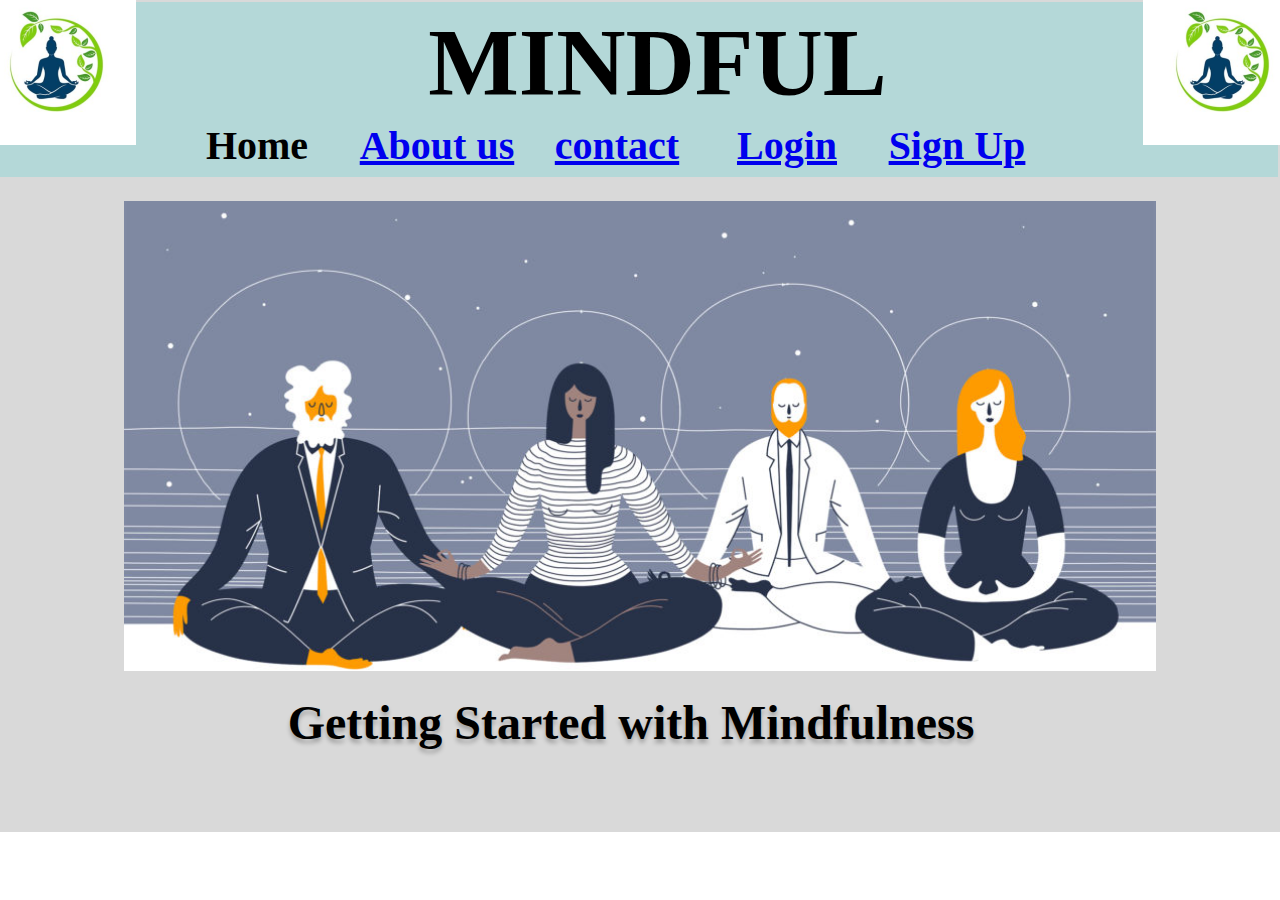
<file: assignment 2/index.html>
<!DOCTYPE html>
<html lang="en">
<head>
    <meta charset="UTF-8">
    <meta name="viewport" content="width=device-width, initial-scale=1.0">
    <link rel="stylesheet" href="css/index.css">
    <link rel="stylesheet" href="css/global.css">
    <title>Home</title>
</head>

<body>
    <div class="front-page">
        <div class="front-page-wrapper">
            <div class="front-page1">
                <div class="front-page-child"></div>
                <img class="meditation-icon1" alt="" src="images/9.png">
                <b class="getting-started-with-container1">
                    <p class="getting-started-with">Getting Started with Mindfulness</p>
                </b>
            </div>
        </div>
        <div class="rectangle-parent20">
            <div class="group-child46"></div>
            <div class="group-child47"></div>
            <img class="logo-icon22" alt="" src="images/logo.png">
            <img class="logo-icon23" alt="" src="images/logo.png">
            <b class="mindful11">MINDFUL</b>
            <b class="home11"><a href="index.html"></a>Home</b>
            <b class="login12" id="loginText"><a href="login.html">Login</a></b>
            <b class="sing-up11" id="signUpText"><a href="signup.html">Sign Up</a> </b>
            <b class="about-us11"><a href="choice.html">About us</a></b>
            <b class="contact11"><a href="contact.html">contact</a></b>
        </div> 
    </div>
</body>
</html>
</file>
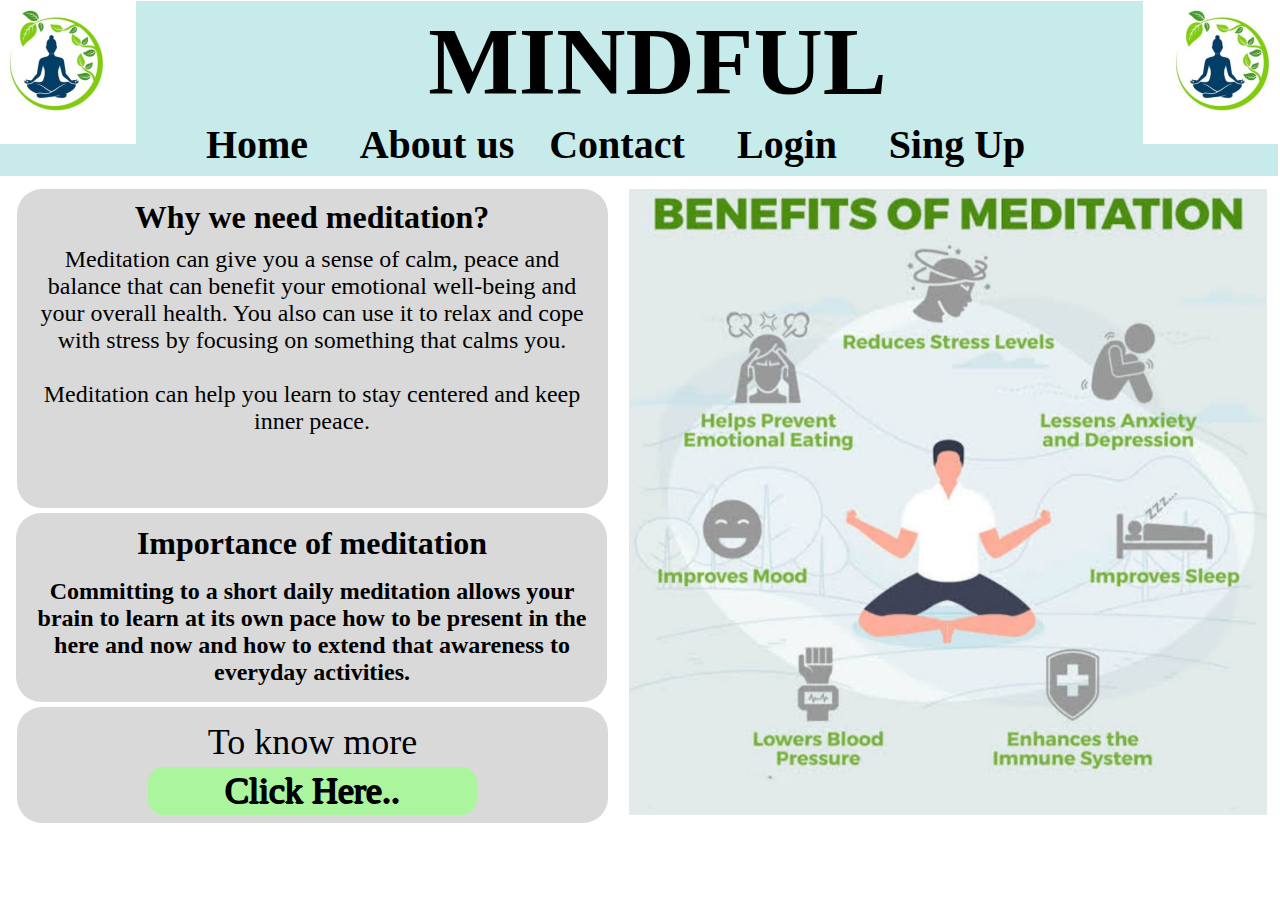
<file: assignment 2/aboutus.html>
<!DOCTYPE html>
<html lang="en">

<head>
    <meta charset="UTF-8">
    <meta name="viewport" content="width=device-width, initial-scale=1.0">
    <link rel="stylesheet" href="css/global.css">
    <link rel="stylesheet" href="css/aboutus.css">
    <title>About Us</title>
</head>

<body>
    <div class="macbook-air-5">
        <img class="b36de95-79e9-49f9-9b5f-adfb7ee-icon" alt=""
            src="images/1.png" />

        <div class="rectangle-parent2">
            <div class="group-child10"></div>
            <div class="group-child11"></div>
            <img class="f-389306425-zasieurl3pnvnc3gpo-icon8" alt=""
                src="images/logo.png" />

            <img class="f-389306425-zasieurl3pnvnc3gpo-icon9" alt=""
                src="images/logo.png" />

            <b class="mindful4">MINDFUL</b>
            <b class="home4" id="homeText">Home </b>
            <b class="login5">Login</b>
            <b class="sing-up4">Sing Up </b>
            <b class="about-us4">About us</b>
            <b class="contact4">Contact</b>
        </div>
        <div class="rectangle-parent3">
            <div class="group-child12"></div>
            <div class="group-child13"></div>
            <div class="group-child14"></div>
            <b class="why-we-need">Why we need meditation?</b>
            <div class="meditation-can-give-container">
                <p class="meditation-can-give">
                    Meditation can give you a sense of calm, peace and balance that can
                    benefit your emotional well-being and your overall health. You also
                    can use it to relax and cope with stress by focusing on something
                    that calms you.
                </p>
                <p class="meditation-can-give">&nbsp;</p>
                <p class="meditation-can-give">
                    Meditation can help you learn to stay centered and keep inner peace.
                </p>
            </div>
            <b class="importance-of-meditation">Importance of meditation</b>
            <div class="committing-to-a">
                Committing to a short daily meditation allows your brain to learn at
                its own pace how to be present in the here and now and how to extend
                that awareness to everyday activities.
            </div>
            <div class="to-know-more">To know more</div>
            <div class="rectangle-parent4">
                <div class="group-child15"></div>
                <div class="click-here">Click Here..</div>
            </div>
        </div>
    </div>
</body>

</html>
</file>
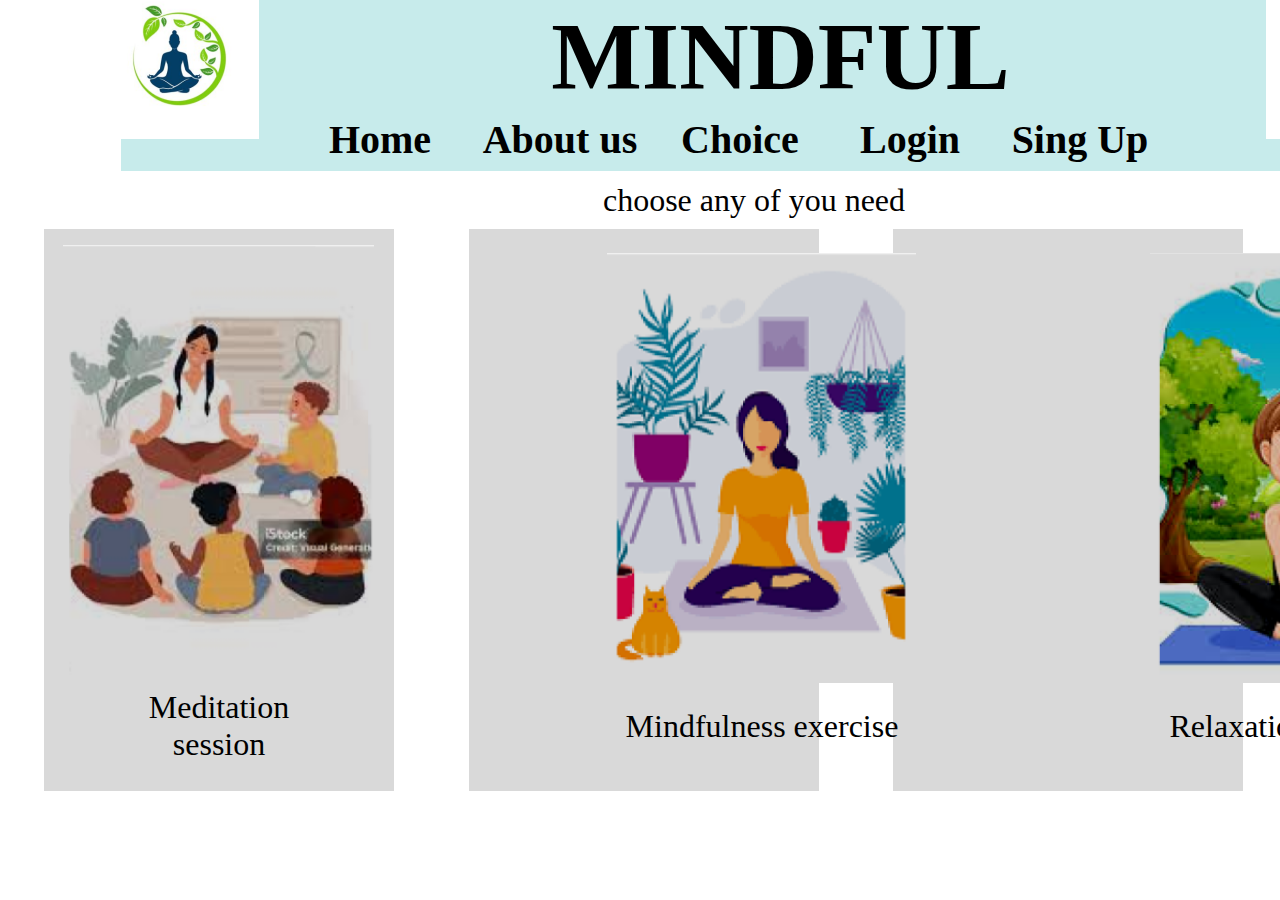
<file: assignment 2/choice.html>
<!DOCTYPE html>
<html lang="en">

<head>
    <meta charset="UTF-8">
    <meta name="viewport" content="width=device-width, initial-scale=1.0">
    <link rel="stylesheet" href="css/global.css">
    <link rel="stylesheet" href="css/choice.css">
    <title>choice</title>
</head>

<body>
    <div class="choice-page-3">
        <div class="choice-page-3-child" id="rectangle1"></div>
        <div class="choice-page-3-item" data-scroll-to="rectangle" id="rectangle"></div>
        <div class="choice-page-3-inner" id="rectangle2"></div>
        <div class="meditation-session">
            <span class="meditation-session-txt-container">
                <p class="meditation">Meditation</p>
                <p class="meditation">session</p>
            </span>
        </div>
        <div class="relaxation-technique">Relaxation technique</div>
        <div class="mindfulness-exercise">Mindfulness exercise</div>
        <div class="choose-any-of">choose any of you need</div>

        <a href="medition.html">
            <img class="images-2-icon" alt="" src="images/12.png" />
        </a>
        
        <a href="mindfulness.html">
        <img class="images-1-icon" alt="" src="images/13.png" />
        </a>

        <a href="stress.html">
        <img class="download-1-icon" alt="" src="images/14.png" id="download1Image" />
        </a>

        <div class="rectangle-container">
            <div class="group-child4"></div>
            <div class="group-child5"></div>
            <img class="c-logo-icon2" alt=""
                src="images/logo.png" />

            <img class="c-logo-icon3" alt=""
                src="images/logo.png" />

            <b class="mindful1">MINDFUL</b>
            <b class="home1">Home </b>
            <b class="login2">Login</b>
            <b class="sing-up1">Sing Up </b>
            <b class="about-us1">About us</b>
            <b class="choice1">Choice</b>
        </div>
    </div>
</body>

</html>
</file>
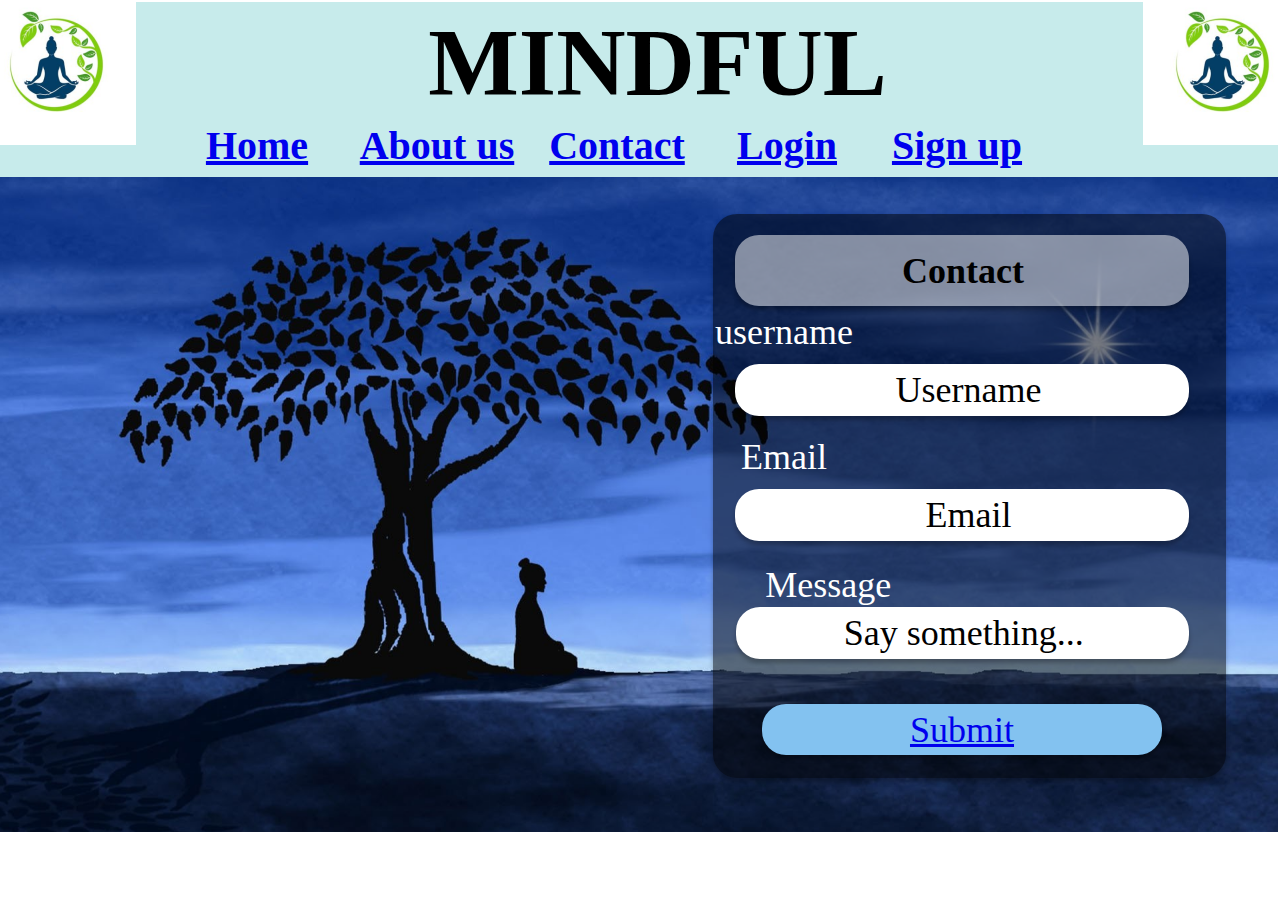
<file: assignment 2/contact.html>
<!DOCTYPE html>
<html lang="en">

<head>
    <meta charset="UTF-8">
    <meta name="viewport" content="width=device-width, initial-scale=1.0">
    <link rel="stylesheet" href="css/global.css">
    <link rel="stylesheet" href="css/signup.css">
    <title>SingUp</title>
</head>

<body>
    <div class="sup-10">
        <div class="rectangle-parent12">
            <div class="group-child36"></div>
            <div class="group-child37"></div>
            <img class="sup-logo-icon18" alt=""
                src="images/logo.png" />

            <img class="sup-logo-icon19" alt=""
                src="images/logo.png" />

            <b class="mindful9">MINDFUL</b>
            <b class="home9" id="homeText"><a href="index.html">Home</a> </b>
            <b class="login10" id="loginText"><a href="login.html">Login</a></b>
            <b class="sing-up9"><a href="signup.html">Sign up</a></b>
            <b class="about-us9"><a href="choice.html">About us</a> us</b>
            <b class="contact9"><a href="contact.html">Contact</a></b>
        </div>
        <img class="icon1" alt="" src="images/5.png" />

        <div class="rectangle-parent13">
            <div class="group-child38"></div>
            <div class="group-wrapper">
                <div class="rectangle-parent14">
                    <div class="group-child39"></div>
                    <b class="sign-up">Contact</b>
                </div>
            </div>
            <div class="group-container">
                <div class="rectangle-parent15">
                    <div class="group-child40"></div>
                    <div class="email" contenteditable="true">Username</div>
                    <div class="email1">username</div>
                </div>
            </div>
            <div class="group-frame">
                <div class="rectangle-parent15">
                    <div class="group-child40"></div>
                    <div class="email" contenteditable="true">Email</div>
                    <div class="email1">Email</div>
                </div>
            </div>
            <div class="group-wrapper1">
                <div class="rectangle-parent17">
                    <div class="group-child42"></div>
                    <div class="password2" contenteditable="true">Say something...</div>
                    <div class="password3">Message</div>
                </div>
            </div>
            <div class="rectangle-parent18" id="groupContainer4">
                <div class="group-child43"></div>
                <div class="submit1"><a href="index.html">Submit</a></div>
            </div>
        </div>
    </div>
</body>

</html>
</file>
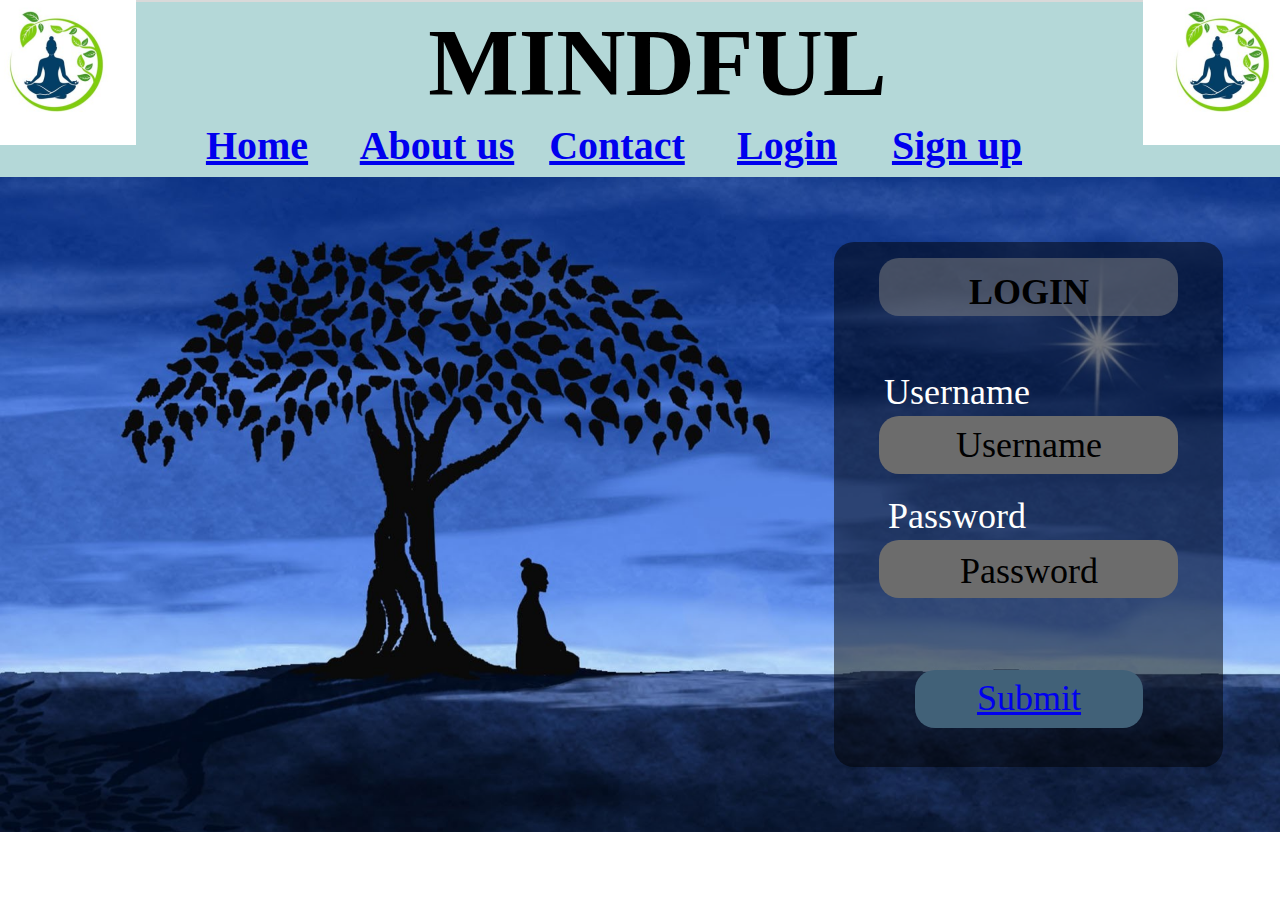
<file: assignment 2/login.html>
<!DOCTYPE html>
<html lang="en">

<head>
    <meta charset="UTF-8">
    <meta name="viewport" content="width=device-width, initial-scale=1.0">
    <link rel="stylesheet" href="css/global.css">
    <link rel="stylesheet" href="css/login.css">
    <title>Login</title>
</head>

<body>
    <div class="login-page-2">
        <div class="rectangle-parent">
            <div class="group-child"></div>
            <div class="group-item"></div>
            <img class="l-logo-icon" alt=""
                src="images/logo.png" />

            <img class="l-logo-icon1" alt=""
                src="images/logo.png" />

            <b class="mindful">MINDFUL</b>
            <b class="home" id="homeText"><a href="index.html">Home</a></b>
            <b class="login"><a href="login.html">Login</a></b>
            <b class="sing-up"><a href="signup.html">Sign up</a></b>
            <b class="about-us"><a href="choice.html">About us</a></b>
            <b class="contact"><a href="contact.html">Contact</a></b>  
        </div>
        <img class="icon" alt="" src="images/5.png" />

        <div class="rectangle-group">
            <div class="group-inner"></div>
            <div class="rectangle-div"></div>
            <div class="group-child1"></div>
            <div class="group-child2" id="rectangle3"></div>
            <div class="group-child3"></div>
            <b class="login1">LOGIN</b>
            <div class="username" contenteditable="true">Username</div>
            <div class="username1">Username</div>
            <div class="password" contenteditable="true">Password</div>
            <div class="password1">Password</div>
            <a href="index.html" class="submit">Submit</a>
        </div>
    </div>

</body>

</html>
</file>
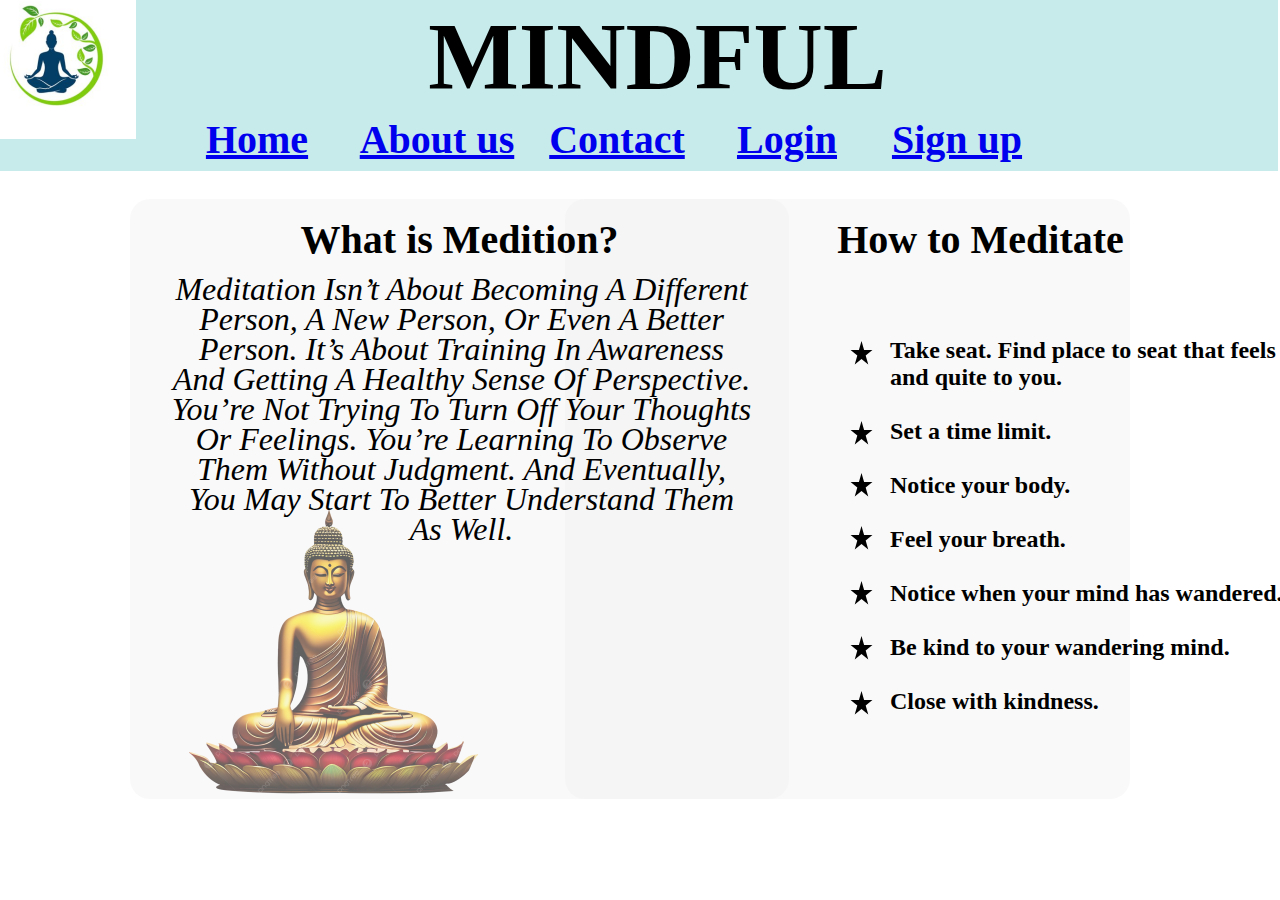
<file: assignment 2/meditation.html>
<!DOCTYPE html>
<html lang="en">

<head>
    <meta charset="UTF-8">
    <meta name="viewport" content="width=device-width, initial-scale=1.0">
    <link rel="stylesheet" href="css/global.css">
    <link rel="stylesheet" href="css/meditation.css">
    <title>Medition</title>
</head>

<body>
    <div class="meditation-4">
        <img class="images-3-icon" alt="" src="images/8.png" />

        <img class="buddha-statue-icon" alt="" src="images/10.png" />

        <div class="rectangle-parent1">
            <div class="group-child8"></div>
            <div class="group-child9"></div>
            <img class="md-logo-icon6" alt="" src="images/logo.png" />

            <img class="md-logo-icon6" alt="" src="images/logo.png" />

            <b class="mindful3">MINDFUL</b>
            <b class="home3" id="homeText"><a href="index.html">Home</a></b>
            <b class="login4"><a href="login.html">Login</a></b>
            <b class="sing-up3"><a href="signup.html">Sign up</a></b>
            <b class="about-us3"><a href="choice.html">About us</a></b>
            <b class="contact3"><a href="contact.html">Contact</a></b>
        </div>
        <div class="md-4-child"></div>
        <div class="md-4-item"></div>
        <b class="what-is-medition">What is Medition?</b>
        <b class="how-to-meditate">How to Meditate</b>
        <i class="md-defination">Meditation isn’t about becoming a different person, a new person, or
            even a better person. It’s about training in awareness and getting a
            healthy sense of perspective. You’re not trying to turn off your
            thoughts or feelings. You’re learning to observe them without judgment.
            And eventually, you may start to better understand them as well.</i>
        <div class="take-seat-find-container">
            <p class="blank-line">&nbsp;</p>
            <p class="md-steps">
                Take seat. Find place to seat that feels calm
            </p>
            <p class="md-steps">and quite to you.</p>
            <p class="blank-line">&nbsp;</p>
            <p class="md-steps">Set a time limit.</p>
            <p class="blank-line">&nbsp;</p>
            <p class="md-steps">Notice your body.</p>
            <p class="blank-line">&nbsp;</p>
            <p class="md-steps">Feel your breath.</p>
            <p class="blank-line">&nbsp;</p>
            <p class="md-steps">Notice when your mind has wandered.</p>
            <p class="blank-line">&nbsp;</p>
            <p class="md-steps">Be kind to your wandering mind.</p>
            <p class="blank-line">&nbsp;</p>
            <p class="md-steps">Close with kindness.</p>
        </div>
        <div>
            <img class="md-4-inner" alt="" src="images/star-1.svg" />

            <img class="star-icon" alt="" src="images/star-1.svg" />

            <img class="md-4-child1" alt="" src="images/star-1.svg" />

            <img class="md-4-child2" alt="" src="images/star-1.svg" />

            <img class="md-4-child3" alt="" src="images/star-1.svg" />

            <img class="md-4-child4" alt="" src="images/star-1.svg" />

            <img class="md-4-child5" alt="" src="images/star-1.svg" />
        </div>
    </div>
</body>

</html>
</file>
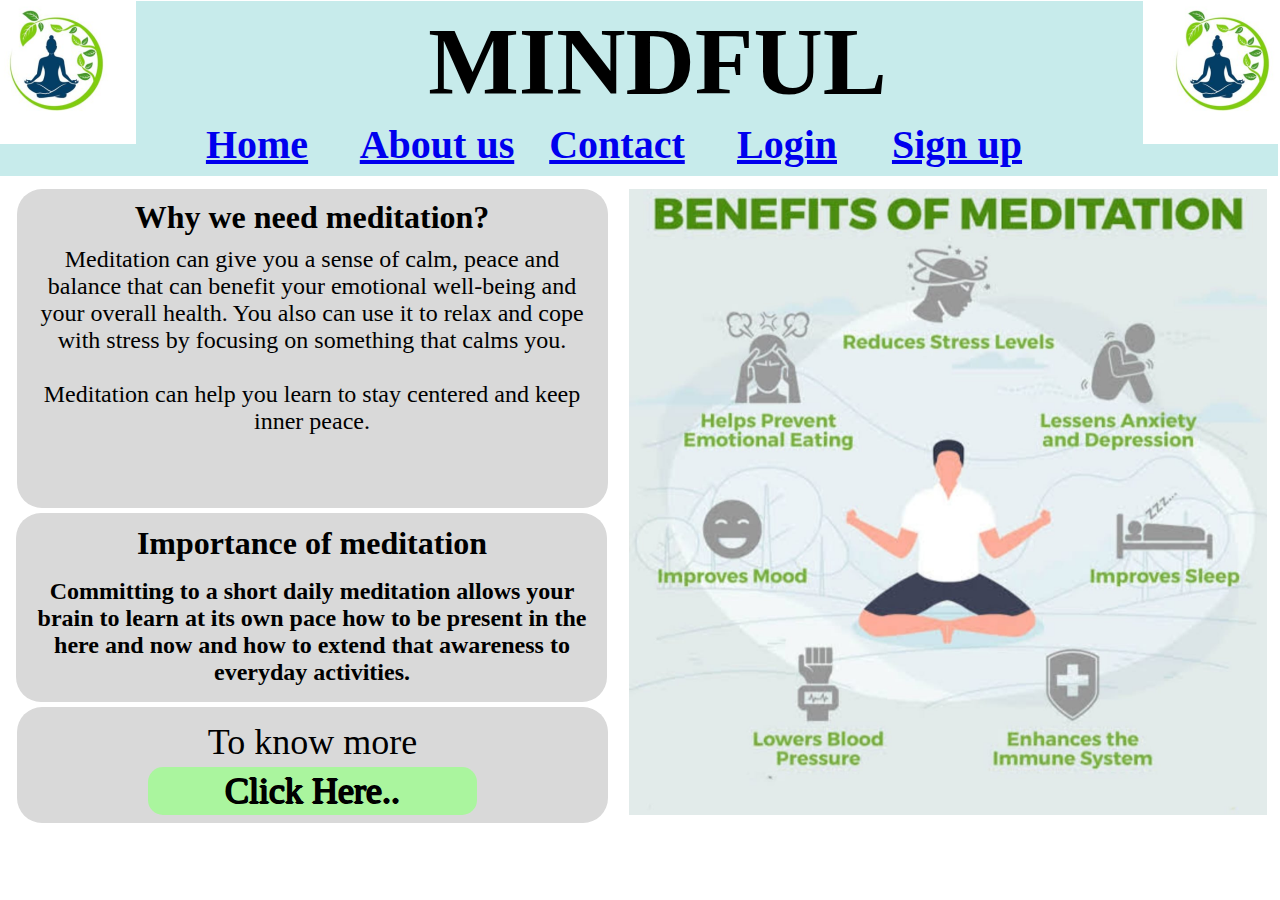
<file: assignment 2/meditation2.html>
<!DOCTYPE html>
<html lang="en">

<head>
    <meta charset="UTF-8">
    <meta name="viewport" content="width=device-width, initial-scale=1.0">
    <link rel="stylesheet" href="css/global.css">
    <link rel="stylesheet" href="css/meditation2.css">
    <title>About Us</title>
</head>

<body>
    <div class="md2-5">
        <img class="md2-benifits" alt=""
            src="images/1.png" />

        <div class="rectangle-parent2">
            <div class="group-child10"></div>
            <div class="group-child11"></div>
            <img class="md2-logo-icon8" alt=""
                src="images/logo.png" />

            <img class="md2-logo-icon9" alt=""
                src="images/logo.png" />

            <b class="mindful4">MINDFUL</b>
            <b class="home4" id="homeText"><a href="index.html">Home</a></b>
            <b class="login5"><a href="login.html">Login</a></b>
            <b class="sing-up4"><a href="signup.html">Sign up</a></b>
            <b class="about-us4"><a href="choice.html">About us</a></b>
            <b class="contact4"><a href="contact.html">Contact</a></b>
        </div>
        <div class="rectangle-parent3">
            <div class="group-child12"></div>
            <div class="group-child13"></div>
            <div class="group-child14"></div>
            <b class="why-we-need">Why we need meditation?</b>
            <div class="meditation-can-give-container">
                <p class="meditation-can-give">
                    Meditation can give you a sense of calm, peace and balance that can
                    benefit your emotional well-being and your overall health. You also
                    can use it to relax and cope with stress by focusing on something
                    that calms you.
                </p>
                <p class="meditation-can-give">&nbsp;</p>
                <p class="meditation-can-give">
                    Meditation can help you learn to stay centered and keep inner peace.
                </p>
            </div>
            <b class="importance-of-meditation">Importance of meditation</b>
            <div class="committing-to-a">
                Committing to a short daily meditation allows your brain to learn at
                its own pace how to be present in the here and now and how to extend
                that awareness to everyday activities.
            </div>
            <div class="to-know-more">To know more</div>
            <div class="rectangle-parent4">
                <div class="group-child15"></div>
                <div class="click-here">Click Here..</div>
            </div>
        </div>
    </div>
</body>

</html>
</file>
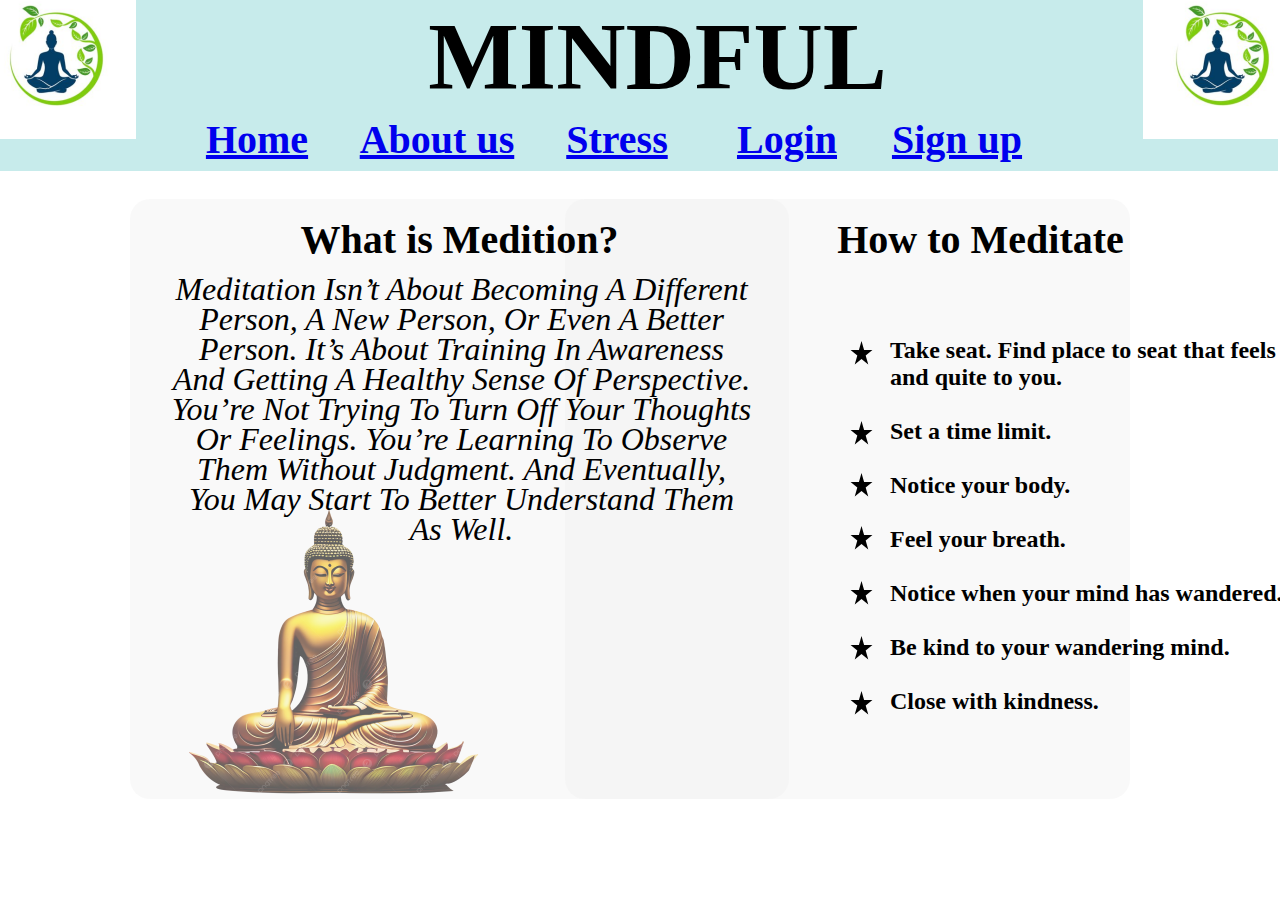
<file: assignment 2/medition.html>
<!DOCTYPE html>
<html lang="en">

<head>
    <meta charset="UTF-8">
    <meta name="viewport" content="width=device-width, initial-scale=1.0">
    <link rel="stylesheet" href="css/global.css">
    <link rel="stylesheet" href="css/medition.css">
    <title>Medition</title>
</head>

<body>
    <div class="macbook-air-4">
        <img class="images-3-icon" alt="" src="images/8.png" />

        <img class="pngtree-golden-buddha-statue-a-icon" alt="" src="images/10.png" />

        <div class="rectangle-parent1">
            <div class="group-child8"></div>
            <div class="group-child9"></div>
            <img class="f-389306425-zasieurl3pnvnc3gpo-icon6" alt="" src="images/logo.png" />

            <img class="f-389306425-zasieurl3pnvnc3gpo-icon7" alt="" src="images/logo.png" />

            <b class="mindful3">MINDFUL</b>
            <b class="home3" id="homeText"><a href="index.html">Home</a></b>
            <b class="login4"><a href="login.html">Login</a></b>
            <b class="sing-up3"><a href="singup.html">Sign up</a></b>
            <b class="about-us3"><a href="aboutus.html">About us</a></b>
            <b class="contact3"><a href="stress.html">Stress</a></b>
        </div>
        <div class="macbook-air-4-child"></div>
        <div class="macbook-air-4-item"></div>
        <b class="what-is-medition">What is Medition?</b>
        <b class="how-to-meditate">How to Meditate</b>
        <i class="meditation-isnt-about">Meditation isn’t about becoming a different person, a new person, or
            even a better person. It’s about training in awareness and getting a
            healthy sense of perspective. You’re not trying to turn off your
            thoughts or feelings. You’re learning to observe them without judgment.
            And eventually, you may start to better understand them as well.</i>
        <div class="take-seat-find-container">
            <p class="blank-line">&nbsp;</p>
            <p class="take-seat-find">
                Take seat. Find place to seat that feels calm
            </p>
            <p class="take-seat-find">and quite to you.</p>
            <p class="blank-line">&nbsp;</p>
            <p class="take-seat-find">Set a time limit.</p>
            <p class="blank-line">&nbsp;</p>
            <p class="take-seat-find">Notice your body.</p>
            <p class="blank-line">&nbsp;</p>
            <p class="take-seat-find">Feel your breath.</p>
            <p class="blank-line">&nbsp;</p>
            <p class="take-seat-find">Notice when your mind has wandered.</p>
            <p class="blank-line">&nbsp;</p>
            <p class="take-seat-find">Be kind to your wandering mind.</p>
            <p class="blank-line">&nbsp;</p>
            <p class="take-seat-find">Close with kindness.</p>
        </div>
        <div>
            <img class="macbook-air-4-inner" alt="" src="images/star-1.svg" />

            <img class="star-icon" alt="" src="images/star-1.svg" />

            <img class="macbook-air-4-child1" alt="" src="images/star-1.svg" />

            <img class="macbook-air-4-child2" alt="" src="images/star-1.svg" />

            <img class="macbook-air-4-child3" alt="" src="images/star-1.svg" />

            <img class="macbook-air-4-child4" alt="" src="images/star-1.svg" />

            <img class="macbook-air-4-child5" alt="" src="images/star-1.svg" />
        </div>
    </div>
</body>

</html>
</file>
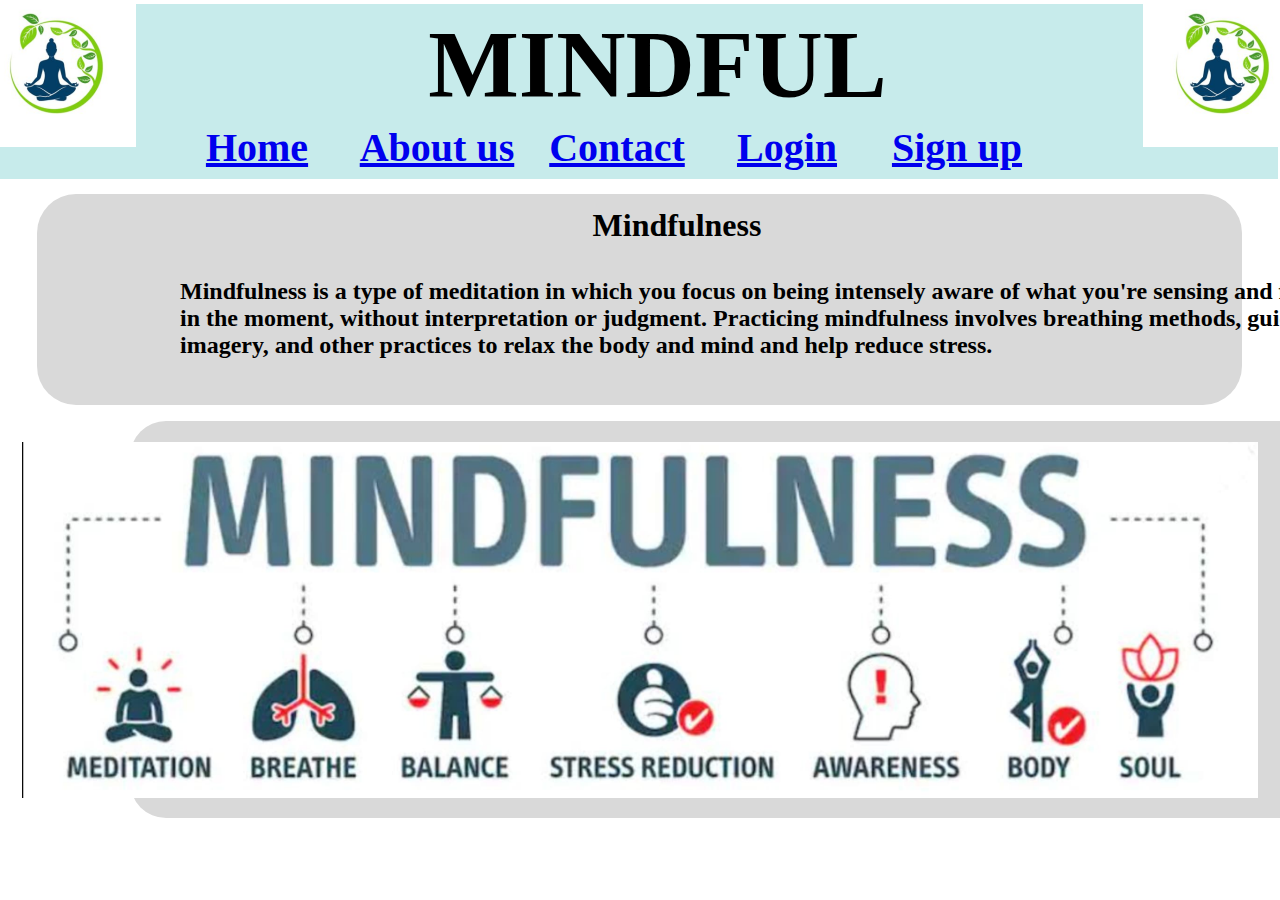
<file: assignment 2/mindfulness.html>
<!DOCTYPE html>
<html lang="en">

<head>
    <meta charset="UTF-8">
    <meta name="viewport" content="width=device-width, initial-scale=1.0">
    <link rel="stylesheet" href="css/global.css">
    <link rel="stylesheet" href="css/mindfulness.css">
    <title>Mindfullness</title>
</head>

<body>
    <div class="mf-6">
        <div class="rectangle-parent5">
            <div class="group-child16"></div>
            <div class="group-child17"></div>
            <img class="mf-logo-icon10" alt=""
                src="images/logo.png" />

            <img class="mf-logo-icon11" alt=""
                src="images/logo.png" />

            <b class="mindful5">MINDFUL</b>
            <b class="home5" id="homeText"><a href="index.html">Home</a></b>
            <b class="login6"><a href="login.html">Login</a></b>
            <b class="sing-up5"><a href="signup.html">Sign up</a></b>
            <b class="about-us5"><a href="choice.html">About us</a></b>
            <b class="contact5"><a href="contact.html">Contact</a></b>
        </div>
        <div class="mf-6-child"></div>
        <img class="mindfulness-icon" alt=""
            src="images/2.png" />

        <div class="mf-6-item"></div>
        <b class="mindfulness">Mindfulness</b>
        <div class="mindfulness-def">
            Mindfulness is a type of meditation in which you focus on being
            intensely aware of what you're sensing and feeling in the moment,
            without interpretation or judgment. Practicing mindfulness involves
            breathing methods, guided imagery, and other practices to relax the body
            and mind and help reduce stress.
        </div>
    </div>
</body>

</html>
</file>
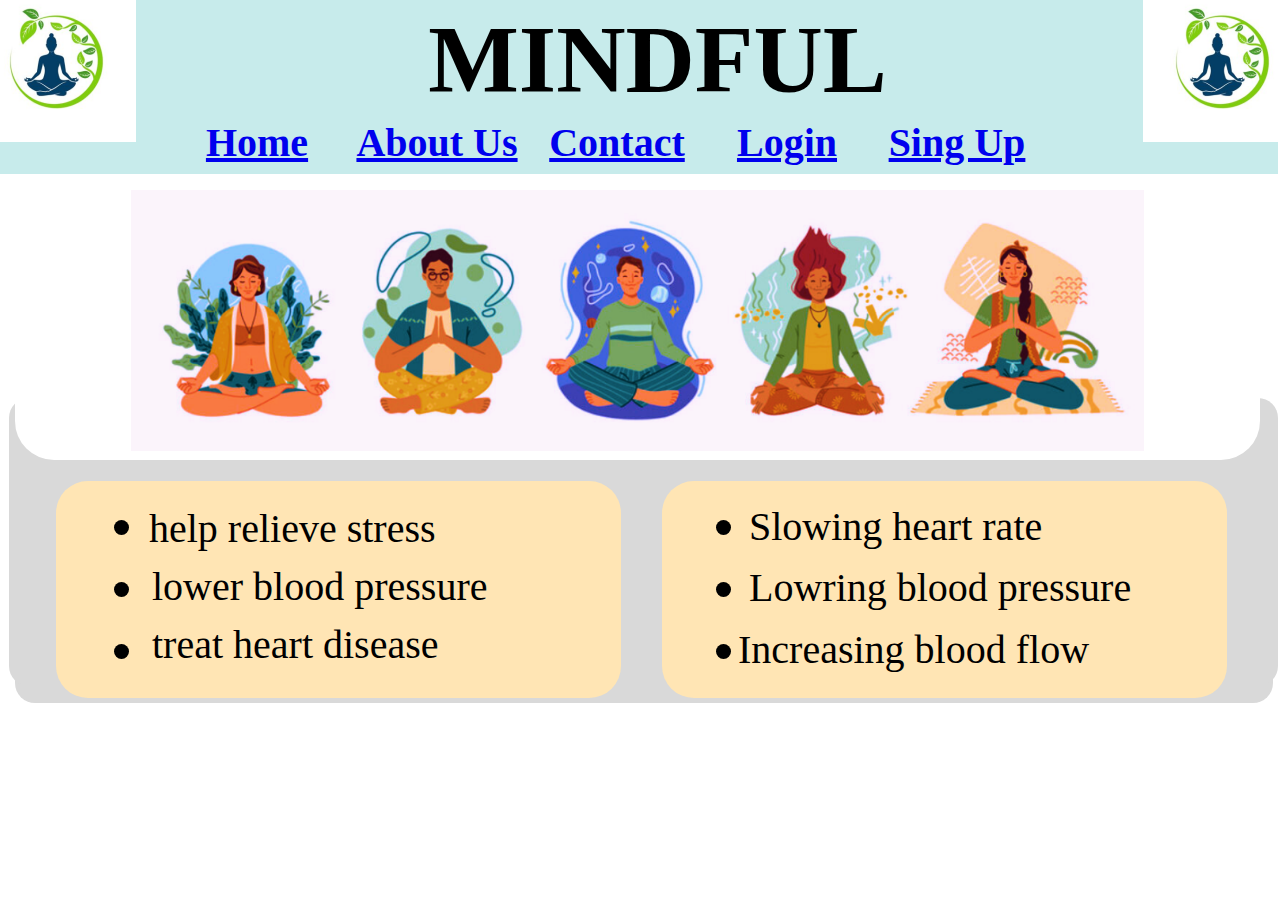
<file: assignment 2/mindfulness2.html>
<!DOCTYPE html>
<html lang="en">

<head>
    <meta charset="UTF-8">
    <meta name="viewport" content="width=device-width, initial-scale=1.0">
    <link rel="stylesheet" href="css/global.css">
    <link rel="stylesheet" href="css/relaxation.css">
    <link rel="stylesheet" href="css/mindfulness2.css">
    <title>Relaxation</title>
</head>

<body>
    <div class="re-9">
        <div class="rectangle-parent8">
            <div class="group-child22"></div>
            <div class="group-child23"></div>
            <img class="re-logo-icon16" alt=""
                src="images/logo.png" />

            <img class="re-logo-icon17" alt=""
                src="images/logo.png" />

            <b class="mindful8">MINDFUL</b>
            <b class="home8" id="homeText"><a href="index.html">Home </a></b>
            <b class="login9"><a href="login.html">Login</a></b>
            <b class="sing-up8"><a href="signup.html">Sing Up </a></b>
            <b class="about-us8"><a href="choice.html">About Us </a></b>
            <b class="contact8"><a href="contact.html">Contact</a></b>
        </div>
        <div class="rectangle-parent9">
            <div class="group-child24"></div>
            <div class="group-child25"></div>
            <b class="benefits1">Benefits </b>
            <div class="group-child26"></div>
            <div class="group-child27"></div>
            <div class="slowing-breathrate">help relieve stress</div>
            <div class="maintain-blood-sugar">treat heart disease</div>
            <div class="improve-digestion">lower blood pressure</div>
            <div class="group-child28"></div>
            <div class="group-child29"></div>
            <div class="group-child30"></div>
            <div class="group-child31"></div>
            <div class="group-child32"></div>
            <div class="group-child33"></div>
            <div class="slowing-heart-rate">Slowing heart rate</div>
            <div class="lowring-blood-pressure">Lowring blood pressure</div>
            <div class="increasing-blood-flow">Increasing blood flow</div>
        </div>
        
        <div class="rectangle-parent11">
            <div class="group-child35"><img src="images/4.png" alt="" ></div>
            
        </div>
    </div>
</body>

</html>
</file>
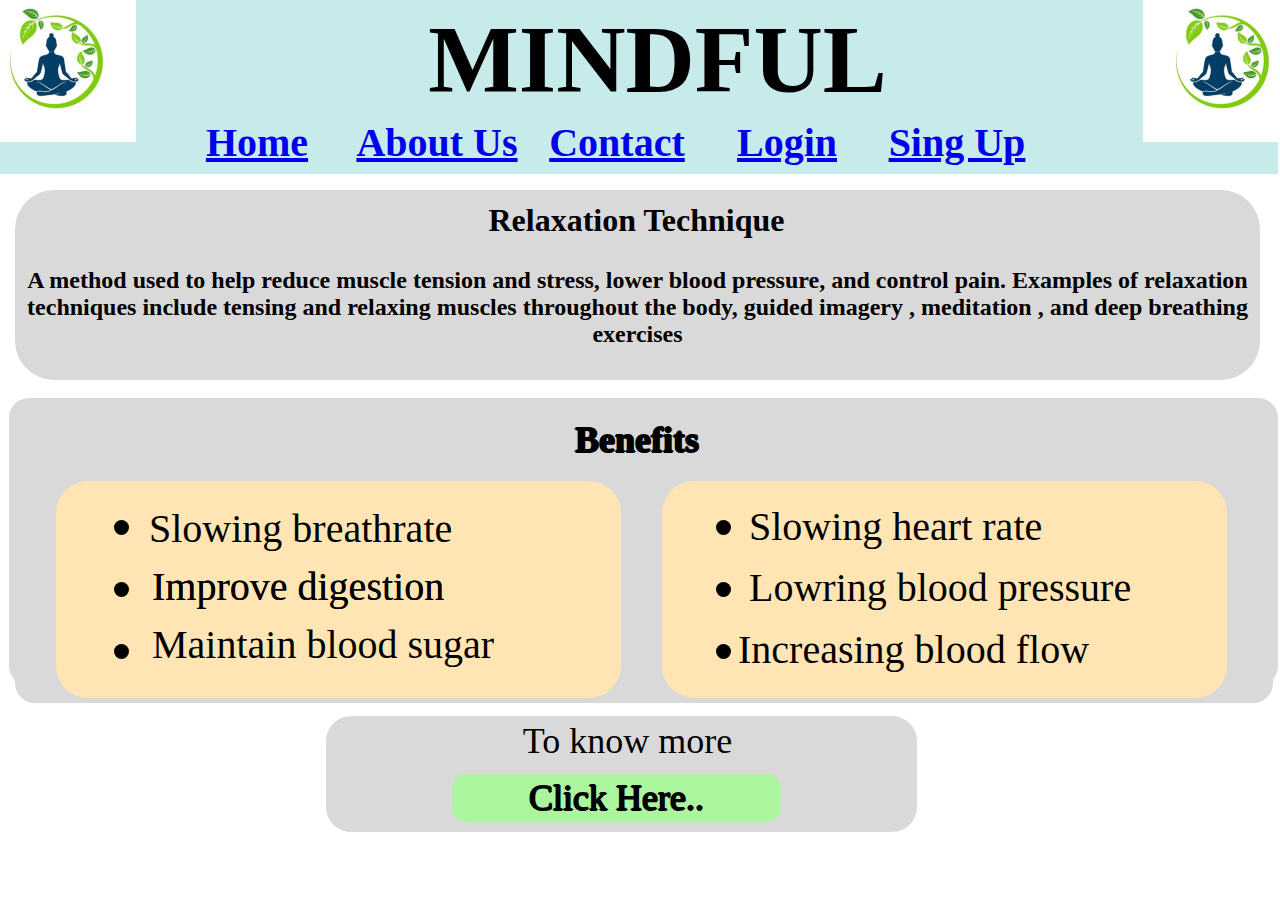
<file: assignment 2/relaxation.html>
<!DOCTYPE html>
<html lang="en">

<head>
    <meta charset="UTF-8">
    <meta name="viewport" content="width=device-width, initial-scale=1.0">
    <link rel="stylesheet" href="css/global.css">
    <link rel="stylesheet" href="css/relaxation.css">
    <title>Relaxation</title>
</head>

<body>
    <div class="re-9">
        <div class="rectangle-parent8">
            <div class="group-child22"></div>
            <div class="group-child23"></div>
            <img class="re-logo-icon16" alt=""
                src="images/logo.png" />

            <img class="re-logo-icon17" alt=""
                src="images/logo.png" />

            <b class="mindful8">MINDFUL</b>
            <b class="home8" id="homeText"><a href="index.html">Home </a></b>
            <b class="login9"><a href="login.html">Login</a></b>
            <b class="sing-up8"><a href="signup.html">Sing Up </a></b>
            <b class="about-us8"><a href="choice.html">About Us </a></b>
            <b class="contact8"><a href="contact.html">Contact</a></b>
        </div>
        <div class="rectangle-parent9">
            <div class="group-child24"></div>
            <div class="group-child25"></div>
            <b class="benefits1">Benefits </b>
            <div class="group-child26"></div>
            <div class="group-child27"></div>
            <div class="slowing-breathrate">Slowing breathrate</div>
            <div class="maintain-blood-sugar">Maintain blood sugar</div>
            <div class="improve-digestion">Improve digestion</div>
            <div class="improve-digestion">Improve digestion</div>
            <div class="group-child28"></div>
            <div class="group-child29"></div>
            <div class="group-child30"></div>
            <div class="group-child31"></div>
            <div class="group-child32"></div>
            <div class="group-child33"></div>
            <div class="slowing-heart-rate">Slowing heart rate</div>
            <div class="lowring-blood-pressure">Lowring blood pressure</div>
            <div class="increasing-blood-flow">Increasing blood flow</div>
        </div>
        <div class="re-9-child"></div>
        <div class="to-know-more1">To know more</div>
        <div class="rectangle-parent10">
            <div class="group-child34"></div>
            <div class="click-here1">Click Here..</div>
        </div>
        <div class="rectangle-parent11">
            <div class="group-child35"></div>
            <b class="relaxation-technique2">Relaxation Technique</b>
            <b class="a-method-used">A method used to help reduce muscle tension and stress, lower blood
                pressure, and control pain. Examples of relaxation techniques include
                tensing and relaxing muscles throughout the body, guided imagery ,
                meditation , and deep breathing exercises</b>
        </div>
    </div>
</body>

</html>
</file>
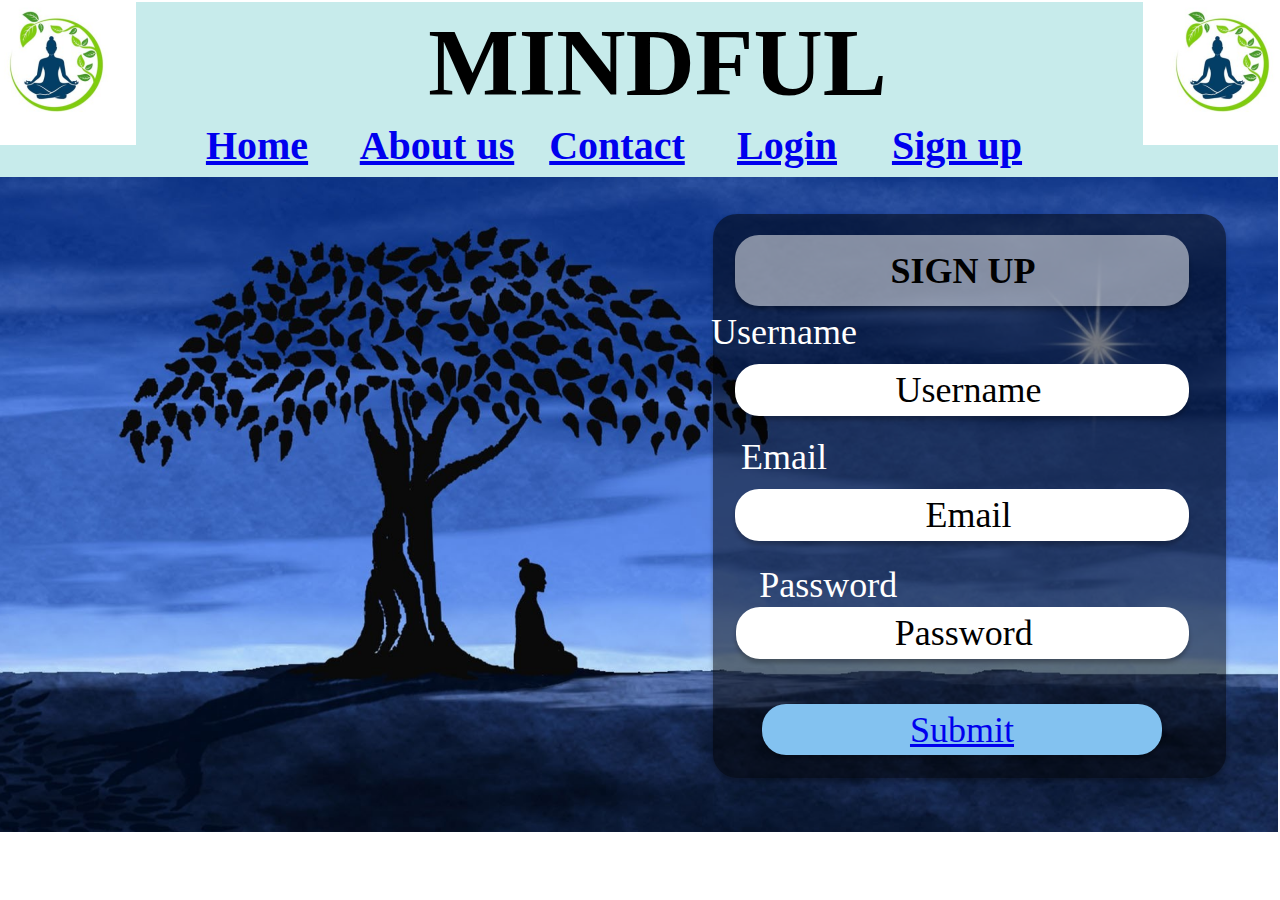
<file: assignment 2/signup.html>
<!DOCTYPE html>
<html lang="en">

<head>
    <meta charset="UTF-8">
    <meta name="viewport" content="width=device-width, initial-scale=1.0">
    <link rel="stylesheet" href="css/global.css">
    <link rel="stylesheet" href="css/signup.css">
    <title>SingUp</title>
</head>

<body>
    <div class="sup-10">
        <div class="rectangle-parent12">
            <div class="group-child36"></div>
            <div class="group-child37"></div>
            <img class="sup-logo-icon18" alt=""
                src="images/logo.png" />

            <img class="sup-logo-icon19" alt=""
                src="images/logo.png" />

            <b class="mindful9">MINDFUL</b>
            <b class="home9" id="homeText"><a href="index.html">Home</a> </b>
            <b class="login10" id="loginText"><a href="login.html">Login</a></b>
            <b class="sing-up9"><a href="signup.html">Sign up</a></b>
            <b class="about-us9"><a href="choice.html">About us</a> us</b>
            <b class="contact9"><a href="contact.html">Contact</a></b>
        </div>
        <img class="icon1" alt="" src="images/5.png" />

        <div class="rectangle-parent13">
            <div class="group-child38"></div>
            <div class="group-wrapper">
                <div class="rectangle-parent14">
                    <div class="group-child39"></div>
                    <b class="sign-up">SIGN UP</b>
                </div>
            </div>
            <div class="group-container">
               
                <div class="rectangle-parent15">
                    <div class="group-child40"></div>
                    <div class="email" contenteditable="true">Username</div>
                    <div class="email1">Username</div>
                </div>
            </div>
            <div class="group-frame">
                <div class="rectangle-parent15">
                    <div class="group-child40"></div>
                    <div class="email" contenteditable="true">Email</div>
                    <div class="email1">Email</div>
                </div>
            </div>
            <div class="group-wrapper1">
                <div class="rectangle-parent17">
                    <div class="group-child42"></div>
                    <div class="password2" contenteditable="true">Password</div>
                    <div class="password3">Password</div>
                </div>
            </div>
            <div class="rectangle-parent18" id="groupContainer4">
                <div class="group-child43"></div>
                <div class="submit1"><a href="index.html">Submit</a></div>
            </div>
        </div>
    </div>
</body>

</html>
</file>
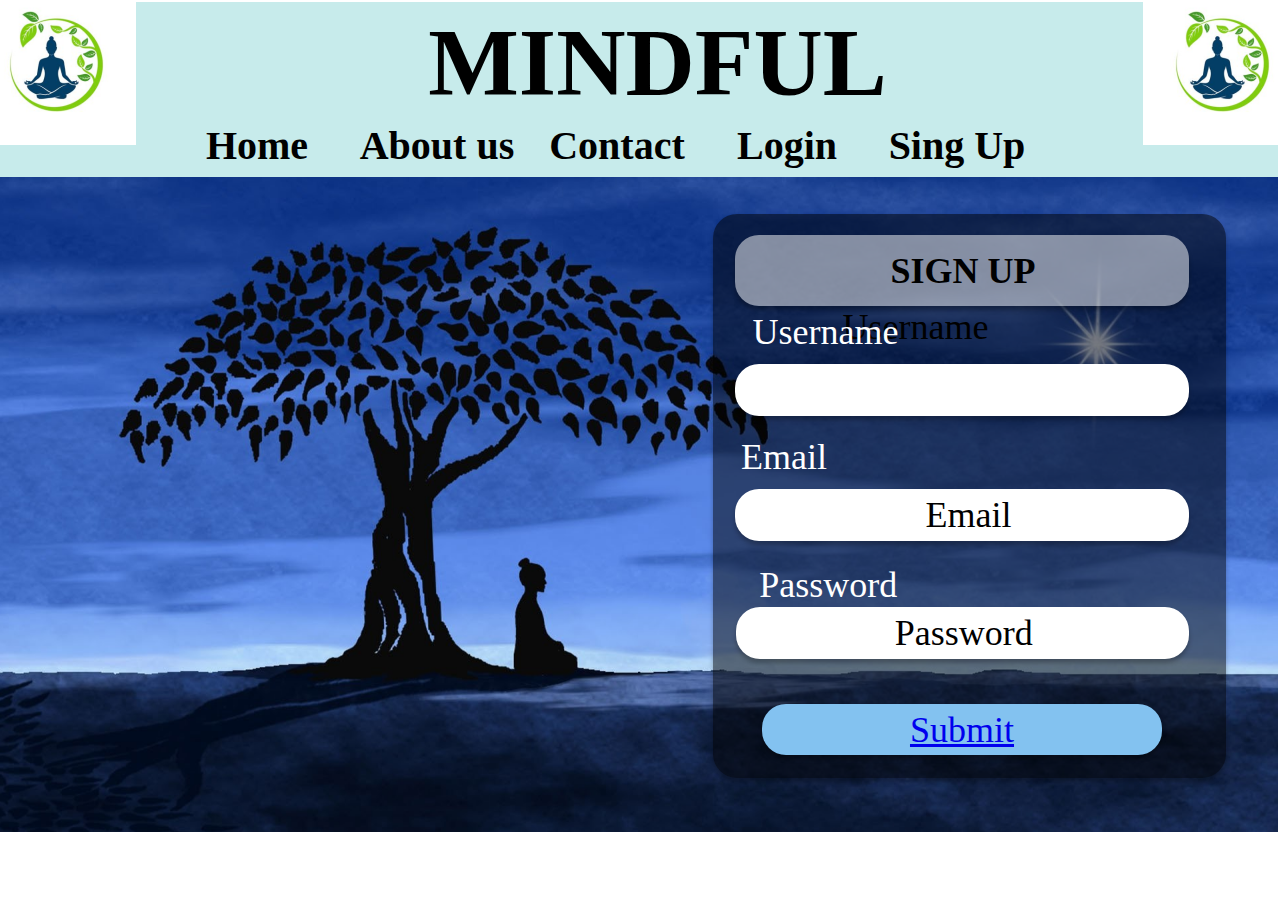
<file: assignment 2/singup.html>
<!DOCTYPE html>
<html lang="en">

<head>
    <meta charset="UTF-8">
    <meta name="viewport" content="width=device-width, initial-scale=1.0">
    <link rel="stylesheet" href="css/global.css">
    <link rel="stylesheet" href="css/singup.css">
    <title>SingUp</title>
</head>

<body>
    <div class="sup-10">
        <div class="rectangle-parent12">
            <div class="group-child36"></div>
            <div class="group-child37"></div>
            <img class="sup-logo-icon18" alt=""
                src="images/logo.png" />

            <img class="sup-logo-icon19" alt=""
                src="images/logo.png" />

            <b class="mindful9">MINDFUL</b>
            <b class="home9" id="homeText">Home </b>
            <b class="login10" id="loginText">Login</b>
            <b class="sing-up9">Sing Up </b>
            <b class="about-us9">About us</b>
            <b class="contact9">Contact</b>
        </div>
        <img class="icon1" alt="" src="images/5.png" />

        <div class="rectangle-parent13">
            <div class="group-child38"></div>
            <div class="group-wrapper">
                <div class="rectangle-parent14">
                    <div class="group-child39"></div>
                    <b class="sign-up">SIGN UP</b>
                </div>
            </div>
            <div class="group-container">
                <div class="rectangle-parent15">
                    <div class="group-child40"></div>
                    <div class="username2">Username</div>
                    <div class="username3">Username</div>
                </div>
            </div>
            <div class="group-frame">
                <div class="rectangle-parent15">
                    <div class="group-child40"></div>
                    <div class="email">Email</div>
                    <div class="email1">Email</div>
                </div>
            </div>
            <div class="group-wrapper1">
                <div class="rectangle-parent17">
                    <div class="group-child42"></div>
                    <div class="password2">Password</div>
                    <div class="password3">Password</div>
                </div>
            </div>
            <div class="rectangle-parent18" id="groupContainer4">
                <div class="group-child43"></div>
                <div class="submit1"><a href="index.html">Submit</a></div>
            </div>
        </div>
    </div>
</body>

</html>
</file>
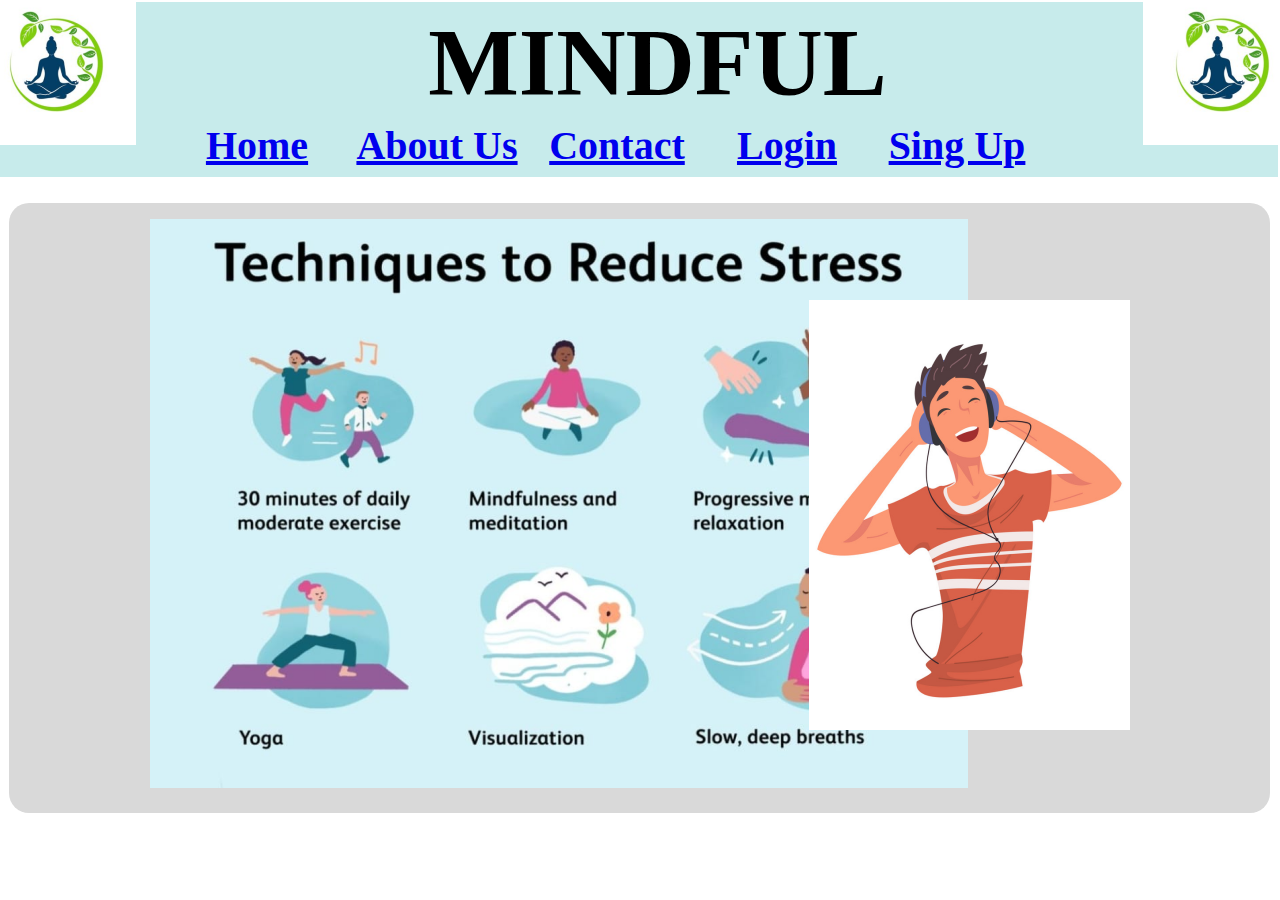
<file: assignment 2/stress.html>
<!DOCTYPE html>
<html lang="en">

<head>
    <meta charset="UTF-8">
    <meta name="viewport" content="width=device-width, initial-scale=1.0">
    <link rel="stylesheet" href="css/global.css">
    <link rel="stylesheet" href="css/stress.css">
    <title>Stress</title>
</head>

<body>
    <div class="st-8">
        <div class="rectangle-parent7">
            <div class="group-child20"></div>
            <div class="group-child21"></div>
            <img class="st-logo-icon14" alt=""
                src="images/logo.png" />

            <img class="st-logo-icon15" alt=""
                src="images/logo.png" />

            <b class="mindful7">MINDFUL</b>
            <b class="home7" id="homeText"><a href="index.html">Home</a></b>
            <b class="login8"><a href="login.html">Login</a></b>
            <b class="sing-up7"><a href="signup.html">Sing Up</a></b>
            <b class="about-us7"><a href="choice.html">About Us</a></b>
            <b class="contact7"><a href="contact.html">Contact</a></b>
        </div>
        <div class="st-8-child"></div>
        <b class="relaxation-technique1">Relaxation Technique</b>
        <img class="st-reduce-icon" alt=""
            src="images/7.png" />

        <img class="music-icon" alt=""
            src="images/11.png" />
    </div>
</body>

</html>
</file>
<file: assignment 2/css/index.css>
.meditation-mindfulness-1-1024x-icon {
    position: absolute;
    top: 214px;
    left: 128px;
    width: 1032px;
    height: 470px;
    object-fit: cover;
}

.getting-started-with {
  margin: 0;
}

.getting-started-with-container {
  position: absolute;
  top: 695px;
  left: 239px;
  display: inline-block;
  width: 801px;
  height: 117px;
  text-shadow: 0 4px 4px rgba(0, 0, 0, 0.25);
}

.group-child44,
.group-child45 {
  position: absolute;
  top: 24px;
  left: 21px;
  background-color: var(--color-paleturquoise-100);
  width: 1280px;
  height: 120px;
}

.group-child45 {
  top: 144px;
  height: 55px;
}

.logo-icon22,
.f-389306425-zasieurl3pnvnc3gpo-icon21 {
  position: absolute;
  top: 0;
  left: 0;
  width: 159px;
  height: 167px;
  object-fit: cover;
  mix-blend-mode: linear-burn;
}

.f-389306425-zasieurl3pnvnc3gpo-icon21 {
  left: 1166px;
}

.mindful10 {
  position: absolute;
  top: 24px;
  left: 365px;
  font-size: var(--font-size-77xl);
  display: flex;
  font-family: var(--font-nunito);
  align-items: center;
  justify-content: center;
  width: 631px;
  height: 120px;
}
.about-us10,
.contact10,
.home10,
.login11,
.sing-up10 {
  position: absolute;
  top: 144px;
  left: 195px;
  display: inline-block;
  width: 170px;
  height: 55px;
}
.about-us10,
.contact10,
.login11,
.sing-up10 {
  left: 725px;
}
.about-us10,
.contact10,
.sing-up10 {
  left: 895px;
}
.about-us10,
.contact10 {
  left: 375px;
}
.contact10 {
  left: 555px;
}
.rectangle-parent19 {
  position: absolute;
  top: -22px;
  left: -21px;
  width: 1325px;
  height: 199px;
  font-size: var(--font-size-21xl);
  font-family: var(--font-inika);
}
.front-page-child {
  position: absolute;
  top: 0;
  left: 0;
  background-color: var(--color-gainsboro);
  width: 1280px;
  height: 832px;
}
.meditation-icon1 {
  position: absolute;
  top: calc(50% - 215px);
  left: calc(50% - 516px);
  width: 1032px;
  height: 470px;
  object-fit: cover;
}
.getting-started-with-container1 {
  position: absolute;
  top: calc(50% + 279px);
  left: calc(50% - 445px);
  display: inline-block;
  width: 872px;
  height: 73px;
  text-shadow: 0 4px 4px rgba(0, 0, 0, 0.25);
}
.front-page-item {
  position: absolute;
  top: 768px;
  left: 0;
  background-color: var(--color-gainsboro);
  width: 1280px;
  height: 64px;
}
.front-page1 {
  background-color: var(--color-white);
  overflow: hidden;
}
.front-page-wrapper,
.front-page1,
.group-child46,
.group-child47 {
  position: absolute;
  top: calc(50% - 416px);
  left: calc(50% - 640px);
  width: 1280px;
  height: 832px;
}
.group-child46,
.group-child47 {
  top: calc(50% - 75.5px);
  left: calc(50% - 641.5px);
  background-color: var(--color-paleturquoise-200);
  height: 120px;
}
.group-child47 {
  top: calc(50% + 44.5px);
  height: 55px;
}
.logo-icon22,
.logo-icon23 {
  position: absolute;
  top: calc(50% - 99.5px);
  left: calc(50% - 662.5px);
  width: 159px;
  height: 167px;
  object-fit: cover;
  mix-blend-mode: linear-burn;
}
.logo-icon23 {
  left: calc(50% + 503.5px);
}
.mindful11 {
  position: absolute;
  top: calc(50% - 75.5px);
  left: calc(50% - 297.5px);
  font-size: var(--font-size-77xl);
  display: flex;
  font-family: var(--font-nunito);
  align-items: center;
  justify-content: center;
  width: 631px;
  height: 120px;
}
.home11 {
  position: absolute;
  top: calc(50% + 44.5px);
  left: calc(50% - 467.5px);
  display: inline-block;
  width: 170px;
  height: 55px;
}
.login12 {
  left: calc(50% + 62.5px);
  cursor: pointer;
}
.about-us11,
.contact11,
.login12,
.sing-up11 {
  position: absolute;
  top: calc(50% + 44.5px);
  display: inline-block;
  width: 170px;
  height: 55px;
}
.sing-up11 {
  left: calc(50% + 232.5px);
  cursor: pointer;
}
.about-us11,
.contact11 {
  left: calc(50% - 287.5px);
}
.contact11 {
  left: calc(50% - 107.5px);
}
.rectangle-parent20 {
  position: absolute;
  top: calc(50% - 438px);
  left: calc(50% - 663px);
  width: 1325px;
  height: 199px;
  font-size: var(--font-size-21xl);
  font-family: var(--font-inika);
}
.front-page {
  width: 100%;
  position: relative;
  background-color: var(--color-white);
  height: 832px;
  overflow: hidden;
  text-align: center;
  font-size: var(--font-size-29xl);
  color: var(--color-black);
  font-family: var(--font-montserrat-alternates);
}
</file>
<file: assignment 2/css/global.css>
body {
  margin: 0;
  line-height: normal;
}

:root {
  /* fonts */
  --font-cabin: Cabin;
  --font-lato: Lato;
  --font-inika: Inika;
  --font-nunito: Nunito;
  --font-montagu-slab: "Montagu Slab";
  --font-inter: Inter;
  --font-merriweather: Merriweather;
  --font-domine: Domine;
  --font-montserrat-alternates: "Montserrat Alternates";

  /* font sizes */
  --font-size-17xl: 36px;
  --font-size-21xl: 40px;
  --font-size-77xl: 96px;
  --font-size-13xl: 32px;
  --font-size-5xl: 24px;
  --font-size-29xl: 48px;

  /* Colors */
  --color-gainsboro: #d9d9d9;
  --color-black: #000;
  --color-white: #fff;
  --color-gray-200: rgba(255, 255, 255, 0.5);
  --color-gray-100: rgba(0, 0, 0, 0.5);
  --color-lightskyblue: #83c2f0;
  --color-paleturquoise-100: #8fd8d8;
  --color-paleturquoise-200: rgba(143, 216, 216, 0.5);
  --color-whitesmoke: #f0f0f0;
  --color-lightgreen: #aaf59e;
  --color-moccasin: #ffe5b4;

  /* Border radiuses */
  --br-xl: 20px;
  --br-mini: 15px;
  --br-6xl: 25px;
  --br-20xl: 39px;
  --br-13xl: 32px;
  --br-5xl: 24px;
}
</file>
<file: assignment 2/css/aboutus.css>
.b36de95-79e9-49f9-9b5f-adfb7ee-icon {
    position: absolute;
    right: 13px;
    bottom: 17px;
    width: 638px;
    height: 626px;
    object-fit: cover;
  }
  .group-child10,
  .group-child11 {
    position: absolute;
    top: calc(50% - 75.5px);
    left: calc(50% - 641.5px);
    background-color: var(--color-paleturquoise-200);
    width: 1280px;
    height: 120px;
  }
  .group-child11 {
    top: calc(50% + 44.5px);
    height: 55px;
  }
  .f-389306425-zasieurl3pnvnc3gpo-icon8,
  .f-389306425-zasieurl3pnvnc3gpo-icon9 {
    position: absolute;
    top: calc(50% - 99.5px);
    left: calc(50% - 662.5px);
    width: 159px;
    height: 167px;
    object-fit: cover;
    mix-blend-mode: linear-burn;
  }
  .f-389306425-zasieurl3pnvnc3gpo-icon9 {
    left: calc(50% + 503.5px);
  }
  .mindful4 {
    position: absolute;
    top: calc(50% - 75.5px);
    left: calc(50% - 297.5px);
    font-size: var(--font-size-77xl);
    display: flex;
    font-family: var(--font-nunito);
    align-items: center;
    justify-content: center;
    width: 631px;
    height: 120px;
  }
  .about-us4,
  .contact4,
  .home4,
  .login5,
  .sing-up4 {
    position: absolute;
    top: calc(50% + 44.5px);
    display: inline-block;
    width: 170px;
    height: 55px;
  }
  .home4 {
    left: calc(50% - 467.5px);
    cursor: pointer;
  }
  .about-us4,
  .contact4,
  .login5,
  .sing-up4 {
    left: calc(50% + 62.5px);
  }
  .about-us4,
  .contact4,
  .sing-up4 {
    left: calc(50% + 232.5px);
  }
  .about-us4,
  .contact4 {
    left: calc(50% - 287.5px);
  }
  .contact4 {
    left: calc(50% - 107.5px);
  }
  .rectangle-parent2 {
    position: absolute;
    top: calc(50% - 439px);
    left: calc(50% - 663px);
    width: 1325px;
    height: 199px;
  }
  .group-child12,
  .group-child13,
  .group-child14 {
    position: absolute;
    bottom: 315px;
    left: 1px;
    border-radius: var(--br-6xl);
    background-color: var(--color-gainsboro);
    width: 591px;
    height: 319px;
  }
  .group-child13,
  .group-child14 {
    bottom: 121px;
    left: 0;
    height: 189px;
  }
  .group-child14 {
    bottom: 0;
    left: 1px;
    height: 116px;
  }
  .why-we-need {
    position: absolute;
    bottom: 577px;
    left: 0;
    display: flex;
    align-items: center;
    justify-content: center;
    width: 592px;
    height: 57px;
  }
  .meditation-can-give {
    margin: 0;
  }
  .meditation-can-give-container {
    position: absolute;
    bottom: 330px;
    left: 10px;
    font-size: var(--font-size-5xl);
    font-weight: 500;
    display: inline-block;
    width: 572px;
    height: 247px;
  }
  .importance-of-meditation {
    position: absolute;
    bottom: 258px;
    left: 1px;
    display: flex;
    align-items: center;
    justify-content: center;
    width: 590px;
    height: 44px;
  }
  .committing-to-a {
    position: absolute;
    bottom: 121px;
    left: 10px;
    font-size: var(--font-size-5xl);
    font-weight: 600;
    display: inline-block;
    width: 572px;
    height: 124px;
  }
  .to-know-more {
    position: absolute;
    bottom: 61px;
    left: 1px;
    font-size: var(--font-size-17xl);
    font-family: var(--font-domine);
    display: flex;
    align-items: center;
    justify-content: center;
    width: 591px;
    height: 40px;
  }
  .click-here,
  .group-child15 {
    position: absolute;
    left: 0;
    width: 329px;
  }
  .group-child15 {
    bottom: 0;
    border-radius: var(--br-mini);
    background-color: var(--color-lightgreen);
    height: 48px;
  }
  .click-here {
    bottom: 4px;
    display: flex;
    align-items: center;
    justify-content: center;
    height: 40px;
    text-shadow: 1px 0 0#000, 0 1px 0#000, -1px 0 0#000, 0-1px 0#000;
  }
  .rectangle-parent4 {
    position: absolute;
    bottom: 8px;
    left: 132px;
    width: 329px;
    height: 48px;
    font-size: var(--font-size-17xl);
    font-family: var(--font-domine);
  }
  .rectangle-parent3 {
    position: absolute;
    bottom: 9px;
    left: 16px;
    width: 592px;
    height: 634px;
    font-size: var(--font-size-13xl);
    font-family: var(--font-inter);
  }
  .macbook-air-5 {
    width: 100%;
    position: relative;
    background-color: var(--color-white);
    height: 832px;
    overflow: hidden;
    text-align: center;
    font-size: var(--font-size-21xl);
    color: var(--color-black);
    font-family: var(--font-inika);
  }
</file>
<file: assignment 2/css/choice.css>
.choice-page-3-child {
    left: 44px;
  }
  .choice-page-3-child,
  .choice-page-3-inner,
  .choice-page-3-item {
    position: absolute;
    top: calc(50% - 187px);
    background-color: var(--color-gainsboro);
    width: 350px;
    height: 562px;
    cursor: pointer;
  }
  .choice-page-3-item {
    right: 37px;
  }
  .choice-page-3-inner {
    left: calc(50% - 171px);
  }
  .meditation {
    margin: 0;
  }
  .meditation-session-txt-container {
    width: 100%;
  }
  .choose-any-of,
  .meditation-session,
  .mindfulness-exercise,
  .relaxation-technique {
    position: absolute;
    top: 661px;
    left: 44px;
    display: flex;
    align-items: center;
    width: 350px;
    height: 130px;
  }
  .choose-any-of,
  .mindfulness-exercise,
  .relaxation-technique {
    left: 1130px;
    justify-content: center;
  }
  .choose-any-of,
  .mindfulness-exercise {
    left: 587px;
  }
  .choose-any-of {
    top: 171px;
    left: 500px;
    width: 508px;
    height: 58px;
  }
  .download-1-icon,
  .images-1-icon,
  .images-2-icon {
    position: absolute;
    top: 245px;
    left: 63px;
    width: 311px;
    height: 430px;
    object-fit: cover;
    mix-blend-mode: linear-burn;
  }
  .download-1-icon,
  .images-1-icon {
    top: 253px;
    left: 607px;
    width: 309px;
  }
  .download-1-icon {
    left: 1150px;
    width: 310px;
    cursor: pointer;
  }
  .group-child4,
  .group-child5 {
    position: absolute;
    top: 24px;
    left: 21px;
    background-color: var(--color-paleturquoise-200);
    width: 1280px;
    height: 120px;
  }
  .group-child5 {
    top: 144px;
    height: 55px;
  }
  .c-logo-icon2,
  .c-logo-icon3 {
    position: absolute;
    top: 0;
    left: 0;
    width: 159px;
    height: 167px;
    object-fit: cover;
    mix-blend-mode: linear-burn;
  }
  .c-logo-icon3 {
    left: 1166px;
  }
  .mindful1 {
    position: absolute;
    top: 24px;
    left: 365px;
    font-size: var(--font-size-77xl);
    display: flex;
    font-family: var(--font-nunito);
    align-items: center;
    justify-content: center;
    width: 631px;
    height: 120px;
  }
  .about-us1,
  .choice1,
  .home1,
  .login2,
  .sing-up1 {
    position: absolute;
    top: 144px;
    left: 195px;
    display: inline-block;
    width: 170px;
    height: 55px;
  }
  .about-us1,
  .choice1,
  .login2,
  .sing-up1 {
    left: 725px;
  }
  .about-us1,
  .choice1,
  .sing-up1 {
    left: 895px;
  }
  .about-us1,
  .choice1 {
    left: 375px;
  }
  .choice1 {
    left: 555px;
  }
  .rectangle-container {
    position: absolute;
    top: -28px;
    left: 100px;
    width: 1325px;
    height: 199px;
    font-size: var(--font-size-21xl);
    font-family: var(--font-inika);
  }
  .choice-page-3 {
    width: 100%;
    position: relative;
    background-color: var(--color-white);
    height: 832px;
    overflow: hidden;
    text-align: center;
    font-size: var(--font-size-13xl);
    color: var(--color-black);
    font-family: var(--font-montagu-slab);
  }
</file>
<file: assignment 2/css/signup.css>
.group-child36,
.group-child37 {
  position: absolute;
  top: calc(50% - 75.5px);
  left: calc(50% - 641.5px);
  background-color: var(--color-paleturquoise-200);
  width: 1280px;
  height: 120px;
}
.group-child37 {
  top: calc(50% + 44.5px);
  height: 55px;
}
.sup-logo-icon18,
.sup-logo-icon19 {
  position: absolute;
  top: calc(50% - 99.5px);
  left: calc(50% - 662.5px);
  width: 159px;
  height: 167px;
  object-fit: cover;
  mix-blend-mode: linear-burn;
}
.sup-logo-icon19 {
  left: calc(50% + 503.5px);
}
.mindful9 {
  position: absolute;
  top: calc(50% - 75.5px);
  left: calc(50% - 297.5px);
  font-size: var(--font-size-77xl);
  display: flex;
  font-family: var(--font-nunito);
  align-items: center;
  justify-content: center;
  width: 631px;
  height: 120px;
}
.home9 {
  left: calc(50% - 467.5px);
  cursor: pointer;
}
.about-us9,
.contact9,
.home9,
.login10,
.sing-up9 {
  position: absolute;
  top: calc(50% + 44.5px);
  display: inline-block;
  width: 170px;
  height: 55px;
}
.login10 {
  left: calc(50% + 62.5px);
  cursor: pointer;
}
.about-us9,
.contact9,
.sing-up9 {
  left: calc(50% + 232.5px);
}
.about-us9,
.contact9 {
  left: calc(50% - 287.5px);
}
.contact9 {
  left: calc(50% - 107.5px);
}
.rectangle-parent12 {
  position: absolute;
  top: calc(50% - 438px);
  left: calc(50% - 663px);
  width: 1325px;
  height: 199px;
}
.icon1 {
  position: absolute;
  top: 177px;
  left: -2px;
  width: 100%;
  height: 655px;
  object-fit: cover;
}
.group-child38,
.group-child39 {
  position: absolute;
  top: calc(50% - 282px);
  right: 0;
  border-radius: var(--br-5xl);
  background-color: var(--color-gray-100);
  box-shadow: 0 4px 4px rgba(0, 0, 0, 0.25);
  width: 513px;
  height: 564px;
}
.group-child39 {
  top: calc(50% - 35.5px);
  right: 36.9px;
  background-color: var(--color-gray-200);
  width: 454.5px;
  height: 71px;
}
.sign-up {
  display: flex;
  align-items: center;
  justify-content: center;
}
.group-wrapper,
.rectangle-parent14,
.sign-up {
  position: absolute;
  top: calc(50% - 35.5px);
  right: 0;
  width: 526px;
  height: 71px;
}
.group-wrapper {
  top: calc(50% - 261px);
}
.group-child40,
.username3 {
  position: absolute;
  height: 51.6px;
}

.group-child40 {
  top: calc(50% + 3.4px);
  right: 0;
  border-radius: var(--br-5xl);
  background-color: var(--color-white);
  box-shadow: 0 4px 4px rgba(0, 0, 0, 0.25);
  width: 454px;
}

.username2{
  position: absolute;
  top: calc(50% - 55px);
  right: 0;
  width: 547px;
  height: 110px;
}
.username3 {
  top: calc(50% - 55px);
  right: 179.9px;
  color: var(--color-white);
  display: flex;
  align-items: center;
  justify-content: center;
  width: 367.1px;
}
.email,
.email1,
.group-container,
.rectangle-parent15 {
  position: absolute;
  top: calc(50% - 55px);
  right: 0;
  width: 547px;
  height: 110px;
}
.email,
.email1,
.group-container {
  top: calc(50% - 190px);
  right: 37px;
}
.email,
.email1 {
  top: calc(50% + 3.4px);
  right: 36.9px;
  display: flex;
  align-items: center;
  justify-content: center;
  width: 367.1px;
  height: 51.6px;
}
.email1 {
  top: calc(50% - 55px);
  right: 263px;
  color: var(--color-white);
  width: 284px;
  height: 52px;
}
.group-frame {
  position: absolute;
  top: calc(50% - 65px);
  right: 37px;
  width: 547px;
  height: 110px;
}
.group-child42,
.password2,
.password3 {
  position: absolute;
  top: calc(50% - 0.2px);
}
.group-child42 {
  right: 36.8px;
  border-radius: var(--br-5xl);
  background-color: var(--color-white);
  box-shadow: 0 4px 4px rgba(0, 0, 0, 0.25);
  width: 453.3px;
  height: 51.6px;
}
.password2,
.password3 {
  right: 0;
  display: flex;
  align-items: center;
  justify-content: center;
  width: 524.6px;
  height: 51px;
}
.password3 {
  top: calc(50% - 51.4px);
  right: 135.4px;
  color: var(--color-white);
  height: 58.8px;
}
.group-wrapper1,
.rectangle-parent17 {
  position: absolute;
  top: calc(50% - 51.4px);
  right: 0;
  width: 660px;
  height: 102.8px;
}
.group-wrapper1 {
  top: calc(50% + 60px);
}
.group-child43,
.submit1 {
  position: absolute;
  top: calc(50% - 25.5px);
  height: 51px;
}
.group-child43 {
  right: 0;
  border-radius: var(--br-5xl);
  background-color: var(--color-lightskyblue);
  box-shadow: 0 4px 4px rgba(0, 0, 0, 0.25);
  width: 400px;
}
.submit1 {
  right: 38.3px;
  display: flex;
  align-items: center;
  justify-content: center;
  width: 323.4px;
}
.rectangle-parent18 {
  position: absolute;
  top: calc(50% + 208px);
  right: 64px;
  width: 400px;
  height: 51px;
  cursor: pointer;
}
.rectangle-parent13 {
  position: absolute;
  top: calc(50% - 202px);
  right: 54px;
  width: 660px;
  height: 564px;
  font-size: var(--font-size-17xl);
  font-family: var(--font-lato);
}
.sup-10 {
  width: 100%;
  position: relative;
  background-color: var(--color-white);
  height: 832px;
  overflow: hidden;
  text-align: center;
  font-size: var(--font-size-21xl);
  color: var(--color-black);
  font-family: var(--font-inika);
}
</file>
<file: assignment 2/css/login.css>
.group-child,
.group-item {
  position: absolute;
  top: calc(50% - 75.5px);
  left: calc(50% - 641.5px);
  background-color: var(--color-paleturquoise-200);
  width: 100%;
  height: 120px;
}
.group-item {
  top: calc(50% + 44.5px);
  height: 55px;
  width: 100%;  
}
.l-logo-icon,
.l-logo-icon1 {
  position: absolute;
  top: calc(50% - 99.5px);
  left: calc(50% - 662.5px);
  width: 159px;
  height: 167px;
  object-fit: cover;
  mix-blend-mode: linear-burn;
}
.l-logo-icon1 {
  left: calc(50% + 503.5px);
}
.mindful {
  position: absolute;
  top: calc(50% - 75.5px);
  left: calc(50% - 297.5px);
  font-size: var(--font-size-77xl);
  display: flex;
  font-family: var(--font-nunito);
  align-items: center;
  justify-content: center;
  width: 631px;
  height: 120px;
}
.about-us,
.contact,
.home,
.login,
.sing-up {
  position: absolute;
  top: calc(50% + 44.5px);
  display: inline-block;
  width: 170px;
  height: 55px;
}
.home {
  left: calc(50% - 467.5px);
  cursor: pointer;
}
.about-us,
.contact,
.login,
.sing-up {
  left: calc(50% + 62.5px);
}
.about-us,
.contact,
.sing-up {
  left: calc(50% + 232.5px);
}
.about-us,
.contact {
  left: calc(50% - 287.5px);
}
.contact {
  left: calc(50% - 107.5px);
}
.rectangle-parent {
  position: absolute;
  top: calc(50% - 438px);
  left: calc(50% - 663px);
  width: 1325px;
  height: 199px;
}
.icon {
  position: absolute;
  top: 177px;
  left: 0;
  width: 100%;
  height: 655px;
  object-fit: cover;
}
.group-inner {
  position: absolute;
  right: 45px;
  bottom: 451px;
  border-radius: var(--br-xl);
  background-color: var(--color-gray-200);
  width: 299px;
  height: 58px;
}
.group-child1,
.rectangle-div {
  right: 45px;
  background-color: var(--color-gainsboro);
  width: 299px;
  height: 58px;
}
.rectangle-div {
  position: absolute;
  bottom: 293px;
  border-radius: var(--br-xl);
}
.group-child1 {
  bottom: 169px;
}
.group-child1,
.group-child2,
.group-child3 {
  position: absolute;
  border-radius: var(--br-xl);
}
.group-child2 {
  right: 80px;
  bottom: 39px;
  background-color: var(--color-lightskyblue);
  width: 228px;
  height: 58px;
  cursor: pointer;
}
.group-child3 {
  right: 0;
  bottom: 0;
  background-color: var(--color-gray-100);
  width: 389px;
  height: 525px;
}
.login1,
.username,
.username1 {
  position: absolute;
  right: 94px;
  display: flex;
  align-items: center;
  justify-content: center;
  width: 200px;
  height: 49px;
}
.login1 {
  bottom: 451px;
  font-family: var(--font-lato);
}
.username,
.username1 {
  bottom: 298px;
}
.username1 {
  right: 166px;
  bottom: 351px;
  color: var(--color-white);
}
.password {
  right: 94px;
  bottom: 172px;
}
.password,
.password1,
.submit {
  position: absolute;
  display: flex;
  align-items: center;
  justify-content: center;
  width: 200px;
  height: 49px;
}
.password1 {
  right: 166px;
  bottom: 227px;
  color: var(--color-white);
}
.submit {
  right: 94px;
  bottom: 45px;
}
.rectangle-group {
  position: absolute;
  right: 57px;
  bottom: 65px;
  width: 389px;
  height: 525px;
  font-size: var(--font-size-17xl);
  font-family: var(--font-cabin);
}
.login-page-2 {
  width: 100%;
  position: relative;
  background-color: var(--color-gainsboro);
  height: 832px;
  overflow: hidden;
  text-align: center;
  font-size: var(--font-size-21xl);
  color: var(--color-black);
  font-family: var(--font-inika);
}
</file>
<file: assignment 2/css/meditation.css>
.images-3-icon {
    position: absolute;
    top: 370px;
    left: 881px;
    width: 350px;
    height: 410px;
    object-fit: cover;
    display: none;
  }
  .buddha-statue-icon {
    position: absolute;
    top: 486px;
    left: 185px;
    border-radius: 62px;
    width: 298px;
    height: 330px;
    object-fit: cover;
  }
  .group-child8,
  .group-child9 {
    position: absolute;
    top: calc(50% - 75.5px);
    left: calc(50% - 641.5px);
    background-color: var(--color-paleturquoise-200);
    width: 1280px;
    height: 120px;
  }
  .group-child9 {
    top: calc(50% + 44.5px);
    height: 55px;
  }
  .md-logo-icon6,
  .md-logo-icon7 {
    position: absolute;
    top: calc(50% - 99.5px);
    left: calc(50% - 662.5px);
    width: 159px;
    height: 167px;
    object-fit: cover;
    mix-blend-mode: linear-burn;
  }
  .md-logo-icon7 {
    left: calc(50% + 503.5px);
  }
  .mindful3 {
    position: absolute;
    top: calc(50% - 75.5px);
    left: calc(50% - 297.5px);
    font-size: var(--font-size-77xl);
    display: flex;
    font-family: var(--font-nunito);
    align-items: center;
    justify-content: center;
    width: 631px;
    height: 120px;
  }
  .about-us3,
  .contact3,
  .home3,
  .login4,
  .sing-up3 {
    position: absolute;
    top: calc(50% + 44.5px);
    display: inline-block;
    width: 170px;
    height: 55px;
  }
  .home3 {
    left: calc(50% - 467.5px);
    cursor: pointer;
  }
  .about-us3,
  .contact3,
  .login4,
  .sing-up3 {
    left: calc(50% + 62.5px);
  }
  .about-us3,
  .contact3,
  .sing-up3 {
    left: calc(50% + 232.5px);
  }
  .about-us3,
  .contact3 {
    left: calc(50% - 287.5px);
  }
  .contact3 {
    left: calc(50% - 107.5px);
  }
  .rectangle-parent1 {
    position: absolute;
    top: calc(50% - 444px);
    left: calc(50% - 663px);
    width: 1325px;
    height: 199px;
    font-family: var(--font-inika);
  }
  .md-4-child,
  .md-4-item {
    position: absolute;
    top: calc(50% - 217px);
    border-radius: var(--br-xl);
    background-color: var(--color-whitesmoke);
    height: 600px;
    opacity: 0.4;
  }
  .md-4-child {
    left: 130px;
    width: 659px;
  }
  .md-4-item {
    right: 150px;
    width: 565px;
  }
  .how-to-meditate,
  .what-is-medition {
    position: absolute;
    top: 211px;
    left: 130px;
    display: flex;
    align-items: center;
    justify-content: center;
    width: 659px;
    height: 57px;
  }
  .how-to-meditate {
    left: 702px;
    width: 557px;
  }
  .md-defination {
    position: absolute;
    top: 274px;
    left: 170px;
    font-size: var(--font-size-13xl);
    line-height: 30px;
    text-transform: capitalize;
    display: inline-block;
    font-family: var(--font-merriweather);
    width: 583px;
    height: 479px;
  }
  .blank-line {
    margin: 0;
  }
  .md-steps {
    margin: 0;
    white-space: pre-line;
  }
  .take-seat-find-container {
    position: absolute;
    top: 283px;
    left: 890px;
    font-size: var(--font-size-5xl);
    font-weight: 600;
    text-align: left;
    display: inline-block;
    width: 557px;
    height: 516px;
  }
  .md-4-inner {
    position: absolute;
    top: 340px;
    left: 850px;
    width: 23px;
    height: 26px;
  }
  .md-4-child1,
  .md-4-child2,
  .star-icon {
    position: absolute;
    top: 420px;
    left: 850px;
    width: 23px;
    height: 26px;
  }
  .md-4-child1,
  .md-4-child2 {
    top: 472px;
    left: 850px;
  }
  .md-4-child2 {
    top: 525px;
    left: 850px;
  }
  .md-4-child4,
  .md-4-child3,
  .md-4-child5 {
    position: absolute;
    top: 580px;
    left: 850px;
    width: 23px;
    height: 26px;
  }

  .md-4-child4 {
    top: 635px;
    left: 850px;
  }
  .md-4-child5 {
    top: 690px;
    left: 850px;
  }
  .meditation-4 {
    width: 100%;
    position: relative;
    background-color: var(--color-white);
    height: 832px;
    overflow: hidden;
    text-align: center;
    font-size: var(--font-size-21xl);
    color: var(--color-black);
    font-family: var(--font-inter);
  }
</file>
<file: assignment 2/css/meditation2.css>
.md2-benifits {
    position: absolute;
    right: 13px;
    bottom: 17px;
    width: 638px;
    height: 626px;
    object-fit: cover;
  }
  .group-child10,
  .group-child11 {
    position: absolute;
    top: calc(50% - 75.5px);
    left: calc(50% - 641.5px);
    background-color: var(--color-paleturquoise-200);
    width: 1280px;
    height: 120px;
  }
  .group-child11 {
    top: calc(50% + 44.5px);
    height: 55px;
  }
  .md2-logo-icon8,
  .md2-logo-icon9 {
    position: absolute;
    top: calc(50% - 99.5px);
    left: calc(50% - 662.5px);
    width: 159px;
    height: 167px;
    object-fit: cover;
    mix-blend-mode: linear-burn;
  }
  .md2-logo-icon9 {
    left: calc(50% + 503.5px);
  }
  .mindful4 {
    position: absolute;
    top: calc(50% - 75.5px);
    left: calc(50% - 297.5px);
    font-size: var(--font-size-77xl);
    display: flex;
    font-family: var(--font-nunito);
    align-items: center;
    justify-content: center;
    width: 631px;
    height: 120px;
  }
  .about-us4,
  .contact4,
  .home4,
  .login5,
  .sing-up4 {
    position: absolute;
    top: calc(50% + 44.5px);
    display: inline-block;
    width: 170px;
    height: 55px;
  }
  .home4 {
    left: calc(50% - 467.5px);
    cursor: pointer;
  }
  .about-us4,
  .contact4,
  .login5,
  .sing-up4 {
    left: calc(50% + 62.5px);
  }
  .about-us4,
  .contact4,
  .sing-up4 {
    left: calc(50% + 232.5px);
  }
  .about-us4,
  .contact4 {
    left: calc(50% - 287.5px);
  }
  .contact4 {
    left: calc(50% - 107.5px);
  }
  .rectangle-parent2 {
    position: absolute;
    top: calc(50% - 439px);
    left: calc(50% - 663px);
    width: 1325px;
    height: 199px;
  }
  .group-child12,
  .group-child13,
  .group-child14 {
    position: absolute;
    bottom: 315px;
    left: 1px;
    border-radius: var(--br-6xl);
    background-color: var(--color-gainsboro);
    width: 591px;
    height: 319px;
  }
  .group-child13,
  .group-child14 {
    bottom: 121px;
    left: 0;
    height: 189px;
  }
  .group-child14 {
    bottom: 0;
    left: 1px;
    height: 116px;
  }
  .why-we-need {
    position: absolute;
    bottom: 577px;
    left: 0;
    display: flex;
    align-items: center;
    justify-content: center;
    width: 592px;
    height: 57px;
  }
  .meditation-can-give {
    margin: 0;
  }
  .meditation-can-give-container {
    position: absolute;
    bottom: 330px;
    left: 10px;
    font-size: var(--font-size-5xl);
    font-weight: 500;
    display: inline-block;
    width: 572px;
    height: 247px;
  }
  .importance-of-meditation {
    position: absolute;
    bottom: 258px;
    left: 1px;
    display: flex;
    align-items: center;
    justify-content: center;
    width: 590px;
    height: 44px;
  }
  .committing-to-a {
    position: absolute;
    bottom: 121px;
    left: 10px;
    font-size: var(--font-size-5xl);
    font-weight: 600;
    display: inline-block;
    width: 572px;
    height: 124px;
  }
  .to-know-more {
    position: absolute;
    bottom: 61px;
    left: 1px;
    font-size: var(--font-size-17xl);
    font-family: var(--font-domine);
    display: flex;
    align-items: center;
    justify-content: center;
    width: 591px;
    height: 40px;
  }
  .click-here,
  .group-child15 {
    position: absolute;
    left: 0;
    width: 329px;
  }
  .group-child15 {
    bottom: 0;
    border-radius: var(--br-mini);
    background-color: var(--color-lightgreen);
    height: 48px;
  }
  .click-here {
    bottom: 4px;
    display: flex;
    align-items: center;
    justify-content: center;
    height: 40px;
    text-shadow: 1px 0 0#000, 0 1px 0#000, -1px 0 0#000, 0-1px 0#000;
  }
  .rectangle-parent4 {
    position: absolute;
    bottom: 8px;
    left: 132px;
    width: 329px;
    height: 48px;
    font-size: var(--font-size-17xl);
    font-family: var(--font-domine);
  }
  .rectangle-parent3 {
    position: absolute;
    bottom: 9px;
    left: 16px;
    width: 592px;
    height: 634px;
    font-size: var(--font-size-13xl);
    font-family: var(--font-inter);
  }
  .md2-5 {
    width: 100%;
    position: relative;
    background-color: var(--color-white);
    height: 832px;
    overflow: hidden;
    text-align: center;
    font-size: var(--font-size-21xl);
    color: var(--color-black);
    font-family: var(--font-inika);
  }
</file>
<file: assignment 2/css/medition.css>
.images-3-icon {
    position: absolute;
    top: 370px;
    left: 881px;
    width: 350px;
    height: 410px;
    object-fit: cover;
    display: none;
  }
  .pngtree-golden-buddha-statue-a-icon {
    position: absolute;
    top: 486px;
    left: 185px;
    border-radius: 62px;
    width: 298px;
    height: 330px;
    object-fit: cover;
  }
  .group-child8,
  .group-child9 {
    position: absolute;
    top: calc(50% - 75.5px);
    left: calc(50% - 641.5px);
    background-color: var(--color-paleturquoise-200);
    width: 1280px;
    height: 120px;
  }
  .group-child9 {
    top: calc(50% + 44.5px);
    height: 55px;
  }
  .f-389306425-zasieurl3pnvnc3gpo-icon6,
  .f-389306425-zasieurl3pnvnc3gpo-icon7 {
    position: absolute;
    top: calc(50% - 99.5px);
    left: calc(50% - 662.5px);
    width: 159px;
    height: 167px;
    object-fit: cover;
    mix-blend-mode: linear-burn;
  }
  .f-389306425-zasieurl3pnvnc3gpo-icon7 {
    left: calc(50% + 503.5px);
  }
  .mindful3 {
    position: absolute;
    top: calc(50% - 75.5px);
    left: calc(50% - 297.5px);
    font-size: var(--font-size-77xl);
    display: flex;
    font-family: var(--font-nunito);
    align-items: center;
    justify-content: center;
    width: 631px;
    height: 120px;
  }
  .about-us3,
  .contact3,
  .home3,
  .login4,
  .sing-up3 {
    position: absolute;
    top: calc(50% + 44.5px);
    display: inline-block;
    width: 170px;
    height: 55px;
  }
  .home3 {
    left: calc(50% - 467.5px);
    cursor: pointer;
  }
  .about-us3,
  .contact3,
  .login4,
  .sing-up3 {
    left: calc(50% + 62.5px);
  }
  .about-us3,
  .contact3,
  .sing-up3 {
    left: calc(50% + 232.5px);
  }
  .about-us3,
  .contact3 {
    left: calc(50% - 287.5px);
  }
  .contact3 {
    left: calc(50% - 107.5px);
  }
  .rectangle-parent1 {
    position: absolute;
    top: calc(50% - 444px);
    left: calc(50% - 663px);
    width: 1325px;
    height: 199px;
    font-family: var(--font-inika);
  }
  .macbook-air-4-child,
  .macbook-air-4-item {
    position: absolute;
    top: calc(50% - 217px);
    border-radius: var(--br-xl);
    background-color: var(--color-whitesmoke);
    height: 600px;
    opacity: 0.4;
  }
  .macbook-air-4-child {
    left: 130px;
    width: 659px;
  }
  .macbook-air-4-item {
    right: 150px;
    width: 565px;
  }
  .how-to-meditate,
  .what-is-medition {
    position: absolute;
    top: 211px;
    left: 130px;
    display: flex;
    align-items: center;
    justify-content: center;
    width: 659px;
    height: 57px;
  }
  .how-to-meditate {
    left: 702px;
    width: 557px;
  }
  .meditation-isnt-about {
    position: absolute;
    top: 274px;
    left: 170px;
    font-size: var(--font-size-13xl);
    line-height: 30px;
    text-transform: capitalize;
    display: inline-block;
    font-family: var(--font-merriweather);
    width: 583px;
    height: 479px;
  }
  .blank-line {
    margin: 0;
  }
  .take-seat-find {
    margin: 0;
    white-space: pre-line;
  }
  .take-seat-find-container {
    position: absolute;
    top: 283px;
    left: 890px;
    font-size: var(--font-size-5xl);
    font-weight: 600;
    text-align: left;
    display: inline-block;
    width: 557px;
    height: 516px;
  }
  .macbook-air-4-inner {
    position: absolute;
    top: 340px;
    left: 850px;
    width: 23px;
    height: 26px;
  }
  .macbook-air-4-child1,
  .macbook-air-4-child2,
  .star-icon {
    position: absolute;
    top: 420px;
    left: 850px;
    width: 23px;
    height: 26px;
  }
  .macbook-air-4-child1,
  .macbook-air-4-child2 {
    top: 472px;
    left: 850px;
  }
  .macbook-air-4-child2 {
    top: 525px;
    left: 850px;
  }
  .macbook-air-4-child3,
  .macbook-air-4-child4,
  .macbook-air-4-child5 {
    position: absolute;
    top: 580px;
    left: 850px;
    width: 23px;
    height: 26px;
  }

  .macbook-air-4-child4 {
    top: 635px;
    left: 850px;
  }
  .macbook-air-4-child5 {
    top: 690px;
    left: 850px;
  }
  .macbook-air-4 {
    width: 100%;
    position: relative;
    background-color: var(--color-white);
    height: 832px;
    overflow: hidden;
    text-align: center;
    font-size: var(--font-size-21xl);
    color: var(--color-black);
    font-family: var(--font-inter);
  }
</file>
<file: assignment 2/css/mindfulness.css>
.group-child16,
.group-child17 {
  position: absolute;
  top: calc(50% - 75.5px);
  left: calc(50% - 641.5px);
  background-color: var(--color-paleturquoise-200);
  width: 1280px;
  height: 120px;
}
.group-child17 {
  top: calc(50% + 44.5px);
  height: 55px;
}
.mf-logo-icon10,
.mf-logo-icon11 {
  position: absolute;
  top: calc(50% - 99.5px);
  left: calc(50% - 662.5px);
  width: 159px;
  height: 167px;
  object-fit: cover;
  mix-blend-mode: linear-burn;
}
.mf-logo-icon11 {
  left: calc(50% + 503.5px);
}
.mindful5 {
  position: absolute;
  top: calc(50% - 75.5px);
  left: calc(50% - 297.5px);
  font-size: var(--font-size-77xl);
  display: flex;
  font-family: var(--font-nunito);
  align-items: center;
  justify-content: center;
  width: 631px;
  height: 120px;
}
.about-us5,
.contact5,
.home5,
.login6,
.sing-up5 {
  position: absolute;
  top: calc(50% + 44.5px);
  display: inline-block;
  width: 170px;
  height: 55px;
}
.home5 {
  left: calc(50% - 467.5px);
  cursor: pointer;
}
.about-us5,
.contact5,
.login6,
.sing-up5 {
  left: calc(50% + 62.5px);
}
.about-us5,
.contact5,
.sing-up5 {
  left: calc(50% + 232.5px);
}
.about-us5,
.contact5 {
  left: calc(50% - 287.5px);
}
.contact5 {
  left: calc(50% - 107.5px);
}
.rectangle-parent5 {
  position: absolute;
  top: calc(50% - 436px);
  left: calc(50% - 663px);
  width: 1325px;
  height: 199px;
  font-family: var(--font-inika);
}
.mf-6-child {
  position: absolute;
  top: 421px;
  left: 130px;
  border-radius: 36px;
  background-color: var(--color-gainsboro);
  width: 1260px;
  height: 397px;
}
.mindfulness-icon {
  position: absolute;
  top: 442px;
  left: calc(50% - 618px);
  width: 1236px;
  height: 356px;
  object-fit: cover;
}
.mf-6-item {
  position: absolute;
  top: 194px;
  left: calc(50% - 603px);
  border-radius: var(--br-20xl);
  background-color: var(--color-gainsboro);
  width: 1205px;
  height: 211px;
}
.mindfulness,
.mindfulness-def {
  position: absolute;
  display: flex;
  align-items: center;
}
.mindfulness {
  top: 194px;
  left: 37px;
  font-size: var(--font-size-13xl);
  justify-content: center;
  width: inherit;
  height: 63px;
}
.mindfulness-def {
  top: 261px;
  left: 180px;
  font-size: var(--font-size-5xl);
  font-weight: 600;
  text-align: left;
  width: 1168px;
  height: 114px;
}
.mf-6 {
  width: 100%;
  position: relative;
  background-color: var(--color-white);
  height: 832px;
  overflow: hidden;
  text-align: center;
  font-size: var(--font-size-21xl);
  color: var(--color-black);
  font-family: var(--font-inter);
}
</file>
<file: assignment 2/css/relaxation.css>
.group-child22,
.group-child23 {
  position: absolute;
  top: calc(50% - 75.5px);
  left: calc(50% - 641.5px);
  background-color: var(--color-paleturquoise-200);
  width: 1280px;
  height: 120px;
}
.group-child23 {
  top: calc(50% + 44.5px);
  height: 55px;
}
.re-logo-icon16,
.re-logo-icon17 {
  position: absolute;
  top: calc(50% - 99.5px);
  left: calc(50% - 662.5px);
  width: 159px;
  height: 167px;
  object-fit: cover;
  mix-blend-mode: linear-burn;
}
.re-logo-icon17 {
  left: calc(50% + 503.5px);
}
.mindful8 {
  position: absolute;
  top: calc(50% - 75.5px);
  left: calc(50% - 297.5px);
  font-size: var(--font-size-77xl);
  display: flex;
  font-family: var(--font-nunito);
  align-items: center;
  justify-content: center;
  width: 631px;
  height: 120px;
}
.about-us8,
.contact8,
.home8,
.login9,
.sing-up8 {
  position: absolute;
  top: calc(50% + 44.5px);
  display: inline-block;
  width: 170px;
  height: 55px;
}
.home8 {
  left: calc(50% - 467.5px);
  cursor: pointer;
}
.about-us8,
.contact8,
.login9,
.sing-up8 {
  left: calc(50% + 62.5px);
}
.about-us8,
.contact8,
.sing-up8 {
  left: calc(50% + 232.5px);
}
.about-us8,
.contact8 {
  left: calc(50% - 287.5px);
}
.contact8 {
  left: calc(50% - 107.5px);
}
.rectangle-parent8 {
  position: absolute;
  top: calc(50% - 441px);
  left: calc(50% - 663px);
  width: 1325px;
  height: 199px;
  font-family: var(--font-inika);
}
.group-child24,
.group-child25 {
  position: absolute;
  bottom: 0;
  left: calc(50% - 628px);
  border-radius: var(--br-xl);
  background-color: var(--color-gainsboro);
  width: 1258px;
  height: 286px;
}
.group-child25 {
  bottom: 17px;
  left: calc(50% - 634px);
  width: 1269px;
  height: 288px;
}
.benefits1 {
  position: absolute;
  bottom: 238px;
  left: calc(50% - 635px);
  font-size: var(--font-size-17xl);
  display: flex;
  text-align: center;
  align-items: center;
  justify-content: center;
  width: 1258px;
  height: 50px;
  text-shadow: 1px 0 0#000, 0 1px 0#000, -1px 0 0#000, 0-1px 0#000;
}
.group-child26,
.group-child27 {
  position: absolute;
  bottom: 5px;
  border-radius: var(--br-13xl);
  background-color: var(--color-moccasin);
  width: 565px;
  height: 217px;
}
.group-child26 {
  left: 48px;
}
.group-child27 {
  right: 51px;
}
.slowing-breathrate {
  position: absolute;
  bottom: 151px;
  left: calc(50% - 494px);
}
.improve-digestion,
.maintain-blood-sugar {
  position: absolute;
  bottom: 35px;
  left: calc(50% - 491px);
}
.improve-digestion {
  bottom: 93px;
}
.group-child28,
.group-child29,
.group-child30,
.group-child31,
.group-child32,
.group-child33 {
  position: absolute;
  bottom: 168px;
  left: calc(50% + 73px);
  border-radius: 50%;
  background-color: var(--color-black);
  width: 15px;
  height: 15px;
}
.group-child29,
.group-child30,
.group-child31,
.group-child32,
.group-child33 {
  left: calc(50% - 529px);
}
.group-child30,
.group-child31,
.group-child32,
.group-child33 {
  bottom: 44px;
}
.group-child31,
.group-child32,
.group-child33 {
  bottom: 106px;
}
.group-child32,
.group-child33 {
  bottom: 44px;
  left: calc(50% + 73px);
}
.group-child33 {
  bottom: 106px;
}
.increasing-blood-flow,
.lowring-blood-pressure,
.slowing-heart-rate {
  position: absolute;
  bottom: 148px;
  left: calc(50% + 106px);
  display: inline-block;
  width: 402px;
  height: 52px;
}
.increasing-blood-flow,
.lowring-blood-pressure {
  bottom: 87px;
  width: 478px;
}
.increasing-blood-flow {
  bottom: 25px;
  left: calc(50% + 95px);
}
.rectangle-parent9 {
  position: absolute;
  bottom: 129px;
  left: calc(50% - 632px);
  width: 1270px;
  height: 305px;
  text-align: left;
}
.re-9-child {
  position: absolute;
  bottom: 0;
  left: calc(50% - 314px);
  border-radius: var(--br-6xl);
  background-color: var(--color-gainsboro);
  width: 591px;
  height: 116px;
}
.to-know-more1 {
  position: absolute;
  top: 721px;
  left: 332px;
  font-size: var(--font-size-17xl);
  display: flex;
  align-items: center;
  justify-content: center;
  width: 591px;
  height: 40px;
}
.click-here1,
.group-child34 {
  position: absolute;
  left: 0;
  width: 329px;
}
.group-child34 {
  top: 0;
  border-radius: var(--br-mini);
  background-color: var(--color-lightgreen);
  height: 48px;
}
.click-here1 {
  top: 4px;
  display: flex;
  align-items: center;
  justify-content: center;
  height: 40px;
  text-shadow: 1px 0 0#000, 0 1px 0#000, -1px 0 0#000, 0-1px 0#000;
}
.rectangle-parent10 {
  position: absolute;
  top: 774px;
  left: 452px;
  width: 329px;
  height: 48px;
  font-size: var(--font-size-17xl);
}
.group-child35 {
  position: absolute;
  top: calc(50% - 92.5px);
  left: calc(50% - 621.5px);
  border-radius: var(--br-20xl);
  background-color: var(--color-gainsboro);
  width: 1245px;
  height: 190px;
}
.relaxation-technique2 {
  position: absolute;
  top: calc(50% - 97.5px);
  left: calc(50% - 636.5px);
  display: flex;
  align-items: center;
  justify-content: center;
  width: 1273px;
  height: 70px;
}
.a-method-used {
  position: absolute;
  top: calc(50% - 15.5px);
  left: calc(50% - 621.5px);
  font-size: var(--font-size-5xl);
  display: inline-block;
  width: 1245px;
  height: 113px;
}
.rectangle-parent11 {
  position: absolute;
  top: calc(50% - 231px);
  left: calc(50% - 640px);
  width: 1273px;
  height: 195px;
  font-size: var(--font-size-13xl);
  font-family: var(--font-inter);
}
.re-9 {
  width: 100%;
  position: relative;
  background-color: var(--color-white);
  height: 832px;
  overflow: hidden;
  text-align: center;
  font-size: var(--font-size-21xl);
  color: var(--color-black);
  font-family: var(--font-domine);
}
</file>
<file: assignment 2/css/mindfulness2.css>
.group-child35 img{
  height: 29vh;
}

.group-child35{
  background: #fff !important;
  height: 30vh;
}
</file>
<file: assignment 2/css/singup.css>
.group-child36,
.group-child37 {
  position: absolute;
  top: calc(50% - 75.5px);
  left: calc(50% - 641.5px);
  background-color: var(--color-paleturquoise-200);
  width: 1280px;
  height: 120px;
}
.group-child37 {
  top: calc(50% + 44.5px);
  height: 55px;
}
.sup-logo-icon18,
.sup-logo-icon19 {
  position: absolute;
  top: calc(50% - 99.5px);
  left: calc(50% - 662.5px);
  width: 159px;
  height: 167px;
  object-fit: cover;
  mix-blend-mode: linear-burn;
}
.sup-logo-icon19 {
  left: calc(50% + 503.5px);
}
.mindful9 {
  position: absolute;
  top: calc(50% - 75.5px);
  left: calc(50% - 297.5px);
  font-size: var(--font-size-77xl);
  display: flex;
  font-family: var(--font-nunito);
  align-items: center;
  justify-content: center;
  width: 631px;
  height: 120px;
}
.home9 {
  left: calc(50% - 467.5px);
  cursor: pointer;
}
.about-us9,
.contact9,
.home9,
.login10,
.sing-up9 {
  position: absolute;
  top: calc(50% + 44.5px);
  display: inline-block;
  width: 170px;
  height: 55px;
}
.login10 {
  left: calc(50% + 62.5px);
  cursor: pointer;
}
.about-us9,
.contact9,
.sing-up9 {
  left: calc(50% + 232.5px);
}
.about-us9,
.contact9 {
  left: calc(50% - 287.5px);
}
.contact9 {
  left: calc(50% - 107.5px);
}
.rectangle-parent12 {
  position: absolute;
  top: calc(50% - 438px);
  left: calc(50% - 663px);
  width: 1325px;
  height: 199px;
}
.icon1 {
  position: absolute;
  top: 177px;
  left: -2px;
  width: 100%;
  height: 655px;
  object-fit: cover;
}
.group-child38,
.group-child39 {
  position: absolute;
  top: calc(50% - 282px);
  right: 0;
  border-radius: var(--br-5xl);
  background-color: var(--color-gray-100);
  box-shadow: 0 4px 4px rgba(0, 0, 0, 0.25);
  width: 513px;
  height: 564px;
}
.group-child39 {
  top: calc(50% - 35.5px);
  right: 36.9px;
  background-color: var(--color-gray-200);
  width: 454.5px;
  height: 71px;
}
.sign-up {
  display: flex;
  align-items: center;
  justify-content: center;
}
.group-wrapper,
.rectangle-parent14,
.sign-up {
  position: absolute;
  top: calc(50% - 35.5px);
  right: 0;
  width: 526px;
  height: 71px;
}
.group-wrapper {
  top: calc(50% - 261px);
}
.group-child40,
.username3 {
  position: absolute;
  height: 51.6px;
}
.group-child40 {
  top: calc(50% + 3.4px);
  right: 0;
  border-radius: var(--br-5xl);
  background-color: var(--color-white);
  box-shadow: 0 4px 4px rgba(0, 0, 0, 0.25);
  width: 454px;
}
.username3 {
  top: calc(50% - 55px);
  right: 179.9px;
  color: var(--color-white);
  display: flex;
  align-items: center;
  justify-content: center;
  width: 367.1px;
}
.email,
.email1,
.group-container,
.rectangle-parent15 {
  position: absolute;
  top: calc(50% - 55px);
  right: 0;
  width: 547px;
  height: 110px;
}
.email,
.email1,
.group-container {
  top: calc(50% - 190px);
  right: 37px;
}
.email,
.email1 {
  top: calc(50% + 3.4px);
  right: 36.9px;
  display: flex;
  align-items: center;
  justify-content: center;
  width: 367.1px;
  height: 51.6px;
}
.email1 {
  top: calc(50% - 55px);
  right: 263px;
  color: var(--color-white);
  width: 284px;
  height: 52px;
}
.group-frame {
  position: absolute;
  top: calc(50% - 65px);
  right: 37px;
  width: 547px;
  height: 110px;
}
.group-child42,
.password2,
.password3 {
  position: absolute;
  top: calc(50% - 0.2px);
}
.group-child42 {
  right: 36.8px;
  border-radius: var(--br-5xl);
  background-color: var(--color-white);
  box-shadow: 0 4px 4px rgba(0, 0, 0, 0.25);
  width: 453.3px;
  height: 51.6px;
}
.password2,
.password3 {
  right: 0;
  display: flex;
  align-items: center;
  justify-content: center;
  width: 524.6px;
  height: 51px;
}
.password3 {
  top: calc(50% - 51.4px);
  right: 135.4px;
  color: var(--color-white);
  height: 58.8px;
}
.group-wrapper1,
.rectangle-parent17 {
  position: absolute;
  top: calc(50% - 51.4px);
  right: 0;
  width: 660px;
  height: 102.8px;
}
.group-wrapper1 {
  top: calc(50% + 60px);
}
.group-child43,
.submit1 {
  position: absolute;
  top: calc(50% - 25.5px);
  height: 51px;
}
.group-child43 {
  right: 0;
  border-radius: var(--br-5xl);
  background-color: var(--color-lightskyblue);
  box-shadow: 0 4px 4px rgba(0, 0, 0, 0.25);
  width: 400px;
}
.submit1 {
  right: 38.3px;
  display: flex;
  align-items: center;
  justify-content: center;
  width: 323.4px;
}
.rectangle-parent18 {
  position: absolute;
  top: calc(50% + 208px);
  right: 64px;
  width: 400px;
  height: 51px;
  cursor: pointer;
}
.rectangle-parent13 {
  position: absolute;
  top: calc(50% - 202px);
  right: 54px;
  width: 660px;
  height: 564px;
  font-size: var(--font-size-17xl);
  font-family: var(--font-lato);
}
.sup-10 {
  width: 100%;
  position: relative;
  background-color: var(--color-white);
  height: 832px;
  overflow: hidden;
  text-align: center;
  font-size: var(--font-size-21xl);
  color: var(--color-black);
  font-family: var(--font-inika);
}
</file>
<file: assignment 2/css/stress.css>
.group-child20,
.group-child21 {
  position: absolute;
  top: calc(50% - 75.5px);
  left: calc(50% - 641.5px);
  background-color: var(--color-paleturquoise-200);
  width: 1280px;
  height: 120px;
}
.group-child21 {
  top: calc(50% + 44.5px);
  height: 55px;
}
.st-logo-icon14,
.st-logo-icon15 {
  position: absolute;
  top: calc(50% - 99.5px);
  left: calc(50% - 662.5px);
  width: 159px;
  height: 167px;
  object-fit: cover;
  mix-blend-mode: linear-burn;
}
.st-logo-icon15 {
  left: calc(50% + 503.5px);
}
.mindful7 {
  position: absolute;
  top: calc(50% - 75.5px);
  left: calc(50% - 297.5px);
  font-size: var(--font-size-77xl);
  display: flex;
  font-family: var(--font-nunito);
  align-items: center;
  justify-content: center;
  width: 631px;
  height: 120px;
}
.about-us7,
.contact7,
.home7,
.login8,
.sing-up7 {
  position: absolute;
  top: calc(50% + 44.5px);
  display: inline-block;
  width: 170px;
  height: 55px;
}
.home7 {
  left: calc(50% - 467.5px);
  cursor: pointer;
}
.about-us7,
.contact7,
.login8,
.sing-up7 {
  left: calc(50% + 62.5px);
}
.about-us7,
.contact7,
.sing-up7 {
  left: calc(50% + 232.5px);
}
.about-us7,
.contact7 {
  left: calc(50% - 287.5px);
}
.contact7 {
  left: calc(50% - 107.5px);
}
.rectangle-parent7 {
  position: absolute;
  top: calc(50% - 438px);
  left: calc(50% - 663px);
  width: 1325px;
  height: 199px;
}
.st-8-child {
  position: absolute;
  top: calc(50% - 213px);
  left: calc(50% - 631px);
  border-radius: var(--br-xl);
  background-color: var(--color-gainsboro);
  width: 1261px;
  height: 610px;
}
.relaxation-technique1 {
  position: absolute;
  top: 203px;
  left: 0;
  font-size: var(--font-size-13xl);
  display: flex;
  font-family: var(--font-lato);
  align-items: center;
  justify-content: center;
  width: 1270px;
  height: 64px;
}
.st-reduce-icon {
  position: absolute;
  top: calc(50% - 197px);
  left: 150px;
  width: 818px;
  height: 569px;
  object-fit: cover;
}
.music-icon {
  position: absolute;
  /* top: calc(50% - 33px); */
  top: 300px;
  right: 150px;
  width: 321px;
  height: 430px;
  object-fit: cover;
}
.st-8 {
  width: 100%;
  position: relative;
  background-color: var(--color-white);
  height: 832px;
  overflow: hidden;
  text-align: center;
  font-size: var(--font-size-21xl);
  color: var(--color-black);
  font-family: var(--font-inika);
}
</file>
